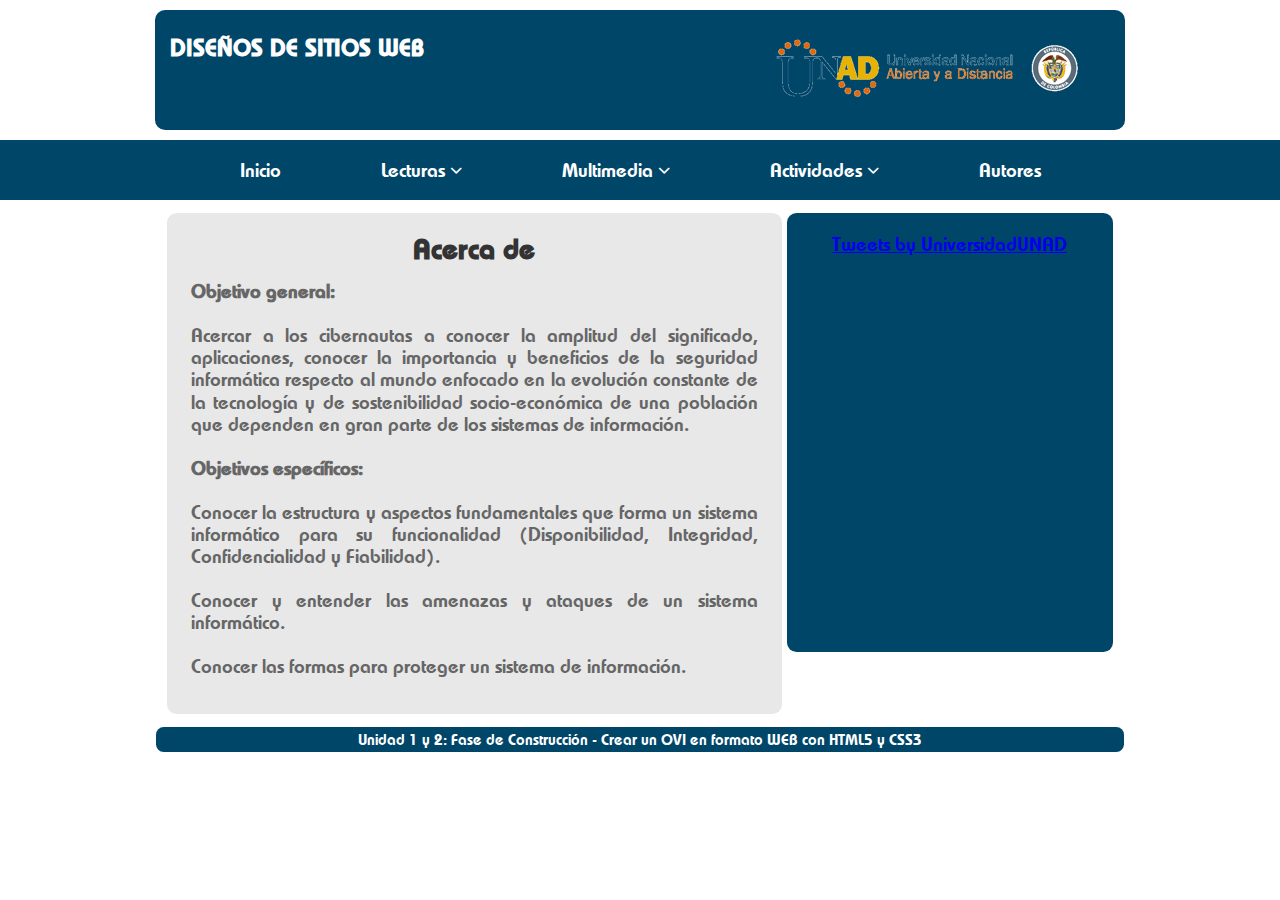
<file: index.html>
<!DOCTYPE html>
<html lang="es">

<head>
	<meta charset="UTF-8">
	<title>Seguridad Informática</title>
	<link rel="stylesheet" type="text/css" href="css/normalize.css">
	<link rel="stylesheet" type="text/css" href="css/estilos.css">
	<link rel="stylesheet" href="https://cdnjs.cloudflare.com/ajax/libs/font-awesome/4.7.0/css/font-awesome.min.css">
</head>
<body>
	<header>
		<ul>
			<li class="headertext"><a href="#"><h3>DISEÑOS DE SITIOS WEB</h3></a></li>
			&nbsp;&nbsp;&nbsp;&nbsp;&nbsp;&nbsp;&nbsp;&nbsp;&nbsp;&nbsp;&nbsp;&nbsp;&nbsp;&nbsp;&nbsp;&nbsp;&nbsp;&nbsp;&nbsp;&nbsp;&nbsp;&nbsp;&nbsp;&nbsp;&nbsp;&nbsp;&nbsp;&nbsp;&nbsp;&nbsp;
			&nbsp;&nbsp;&nbsp;&nbsp;&nbsp;&nbsp;&nbsp;&nbsp;&nbsp;&nbsp;&nbsp;&nbsp;&nbsp;&nbsp;&nbsp;&nbsp;&nbsp;&nbsp;&nbsp;&nbsp;&nbsp;&nbsp;&nbsp;
			<li class="headerlogo"><a href="#"><img src="images/logoUNAD.png"/></a>
		</ul>		
	</header>
	<nav>
		<ul>
			<li><a href="index.html">Inicio</a></li>
			<li><a href="#">Lecturas <span class="fa fa-angle-down"></span></a>
				<ul>
					<li><a href="seguridadinformatica.html">Seguridad Informática</a></li>
					<li><a href="aspectosfundamentales.html">Aspectos fundamentales</a></li>
					<li><a href="vulnerabilidades.html">Vulnerabilidades</a></li>
					<li><a href="amenazasyataques.html">Amenazas y ataques</a></li>
					<li><a href="comoprotegernos.html">Como protegernos</a></li>
				</ul>
			</li>
			<li><a href="#">Multimedia <span class="fa fa-angle-down"></a>
				<ul>
					<li><a href="video1.html">Video 1</a></li>
					<li><a href="video2.html">Video 2</a></li>
				</ul>
			</li>
			<li><a href="#">Actividades <span class="fa fa-angle-down"></a>
				<ul>
					<li><a href="actividad1.html">Actividad 1</a></li>
					<li><a href="actividad2.html">Actividad 2</a></li>
					<li><a href="actividad3.html">Actividad 3</a></li>
				</ul>
			</li>
			<li><a href="autores.html">Autores</a></li>
		</ul>
	</nav>
	<section id="contenedor">
		<section id="principal">
			<h2>Acerca de</h2>
			<article>
				<strong id="negrita"><p id="p-titulo1">Objetivo general: </strong><br><br>
				<p>Acercar a los cibernautas a conocer la amplitud del significado, aplicaciones, conocer la importancia y beneficios de la seguridad informática respecto al mundo enfocado en la evolución constante de la tecnología y de sostenibilidad socio-económica de una población que dependen en gran parte de los sistemas de información.</p>
				<br>
				<strong><p id="p-titulo1">Objetivos específicos: </p></strong><br>
				<p>Conocer la estructura y aspectos fundamentales que forma un sistema informático para su funcionalidad (Disponibilidad, Integridad, Confidencialidad y Fiabilidad).</p>
				<br>
				<p>Conocer y entender las amenazas y ataques de un sistema informático.</p>
				<br>
				<p>Conocer las formas para proteger un sistema de información.</p>
			</article>
		</section>
		<aside>
			<a class="twitter-timeline" href="https://twitter.com/UniversidadUNAD?ref_src=twsrc%5Etfw" width="300" height="400">Tweets by UniversidadUNAD</a> <script async src="https://platform.twitter.com/widgets.js" charset="utf-8"></script><br>

			<div id="sfcbcbadtf2hupscwbwtsmecyfk2a8blt8u"></div>
			<script type="text/javascript" src="https://counter10.allfreecounter.com/private/counter.js?c=bcbadtf2hupscwbwtsmecyfk2a8blt8u&down=async" async></script>
			<noscript><a href="https://www.contadorvisitasgratis.com" title="contador de visitas gratis"><img src="https://counter10.allfreecounter.com/private/contadorvisitasgratis.php?c=bcbadtf2hupscwbwtsmecyfk2a8blt8u" border="0" title="contador de visitas gratis" alt="contador de visitas gratis"></a></noscript>
		</aside>
	</section>
	<footer>
		Unidad 1 y 2: Fase de Construcción - Crear un OVI en formato WEB con HTML5 y CSS3
	</footer>	
	<script>src="js/jquery_3.3.1.js"</script>
	<script>src="js/modernizr-custom.js"</script>
	<script>src="js/prefixfree.js"</script>
</body>
</html>
</file>
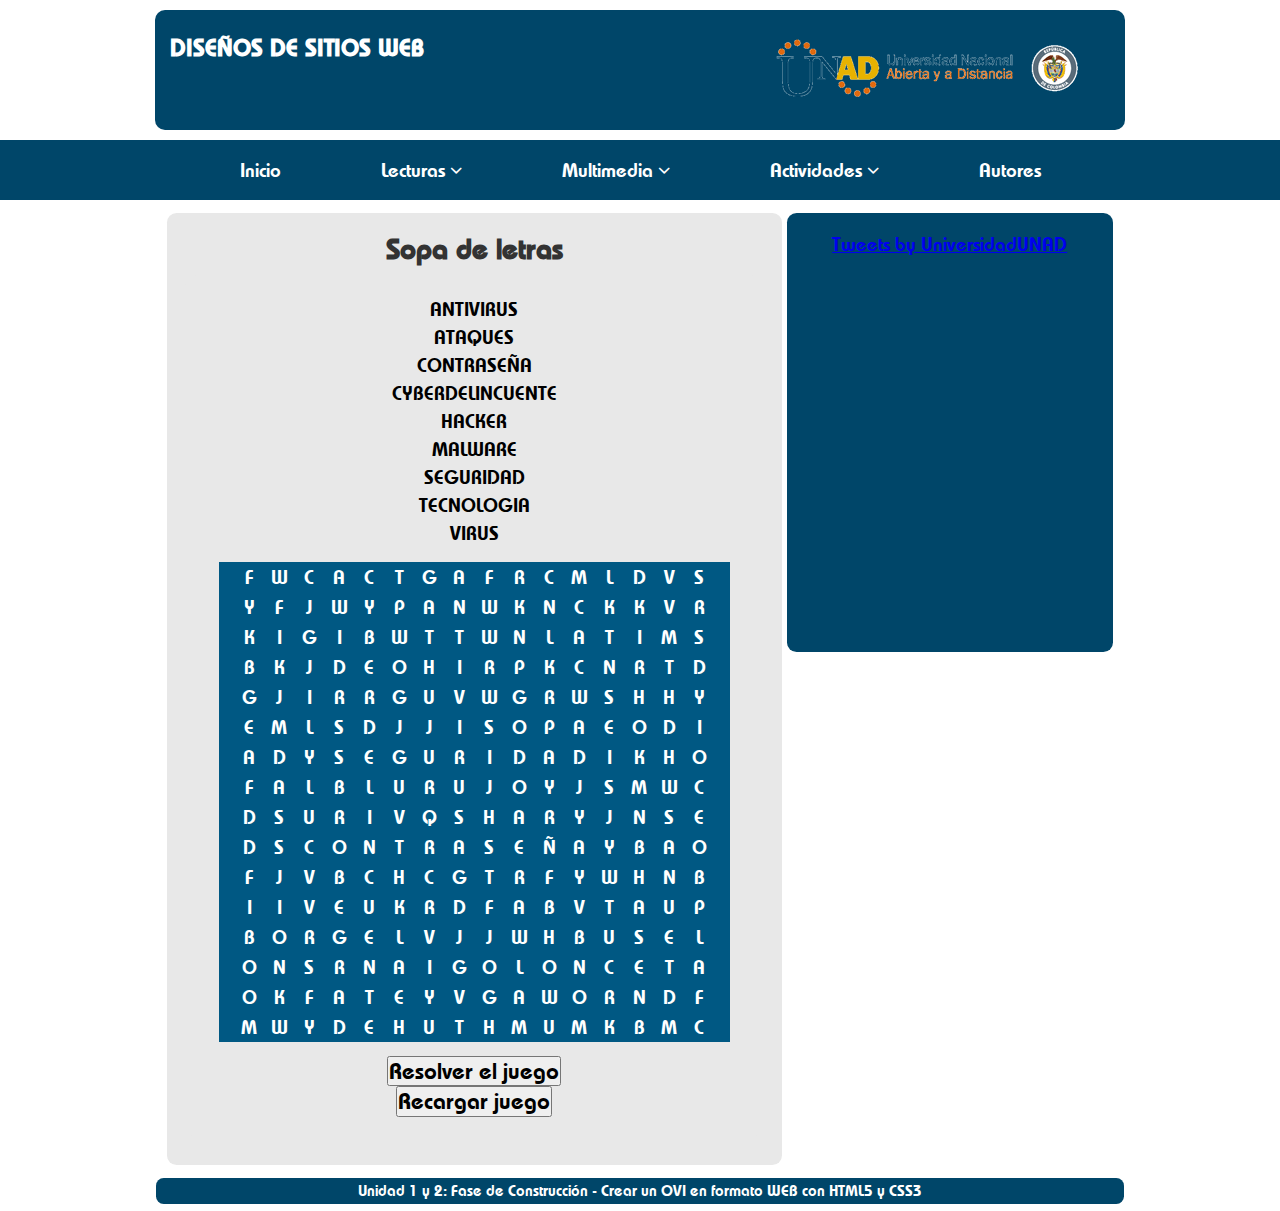
<file: actividad1.html>
<!DOCTYPE html>
<html lang="es">

<head>
	<meta charset="UTF-8">
	<title>Seguridad Informática</title>
	<link rel="stylesheet" type="text/css" href="css/normalize.css">
	<link rel="stylesheet" type="text/css" href="css/estilos.css">
	<link rel="stylesheet" href="https://cdnjs.cloudflare.com/ajax/libs/font-awesome/4.7.0/css/font-awesome.min.css">
	<script language="javascript" type="text/javascript" src="https://ajax.googleapis.com/ajax/libs/jquery/1.7.1/jquery.min.js"></script> 
    <script type="text/javascript" src="js/wordfind.js"></script> 
    <script type="text/javascript" src="js/wordfindgame.js"></script>
</head>
<body>
	<header>
		<ul>
			<li class="headertext"><a href="#"><h3>DISEÑOS DE SITIOS WEB</h3></a></li>
			&nbsp;&nbsp;&nbsp;&nbsp;&nbsp;&nbsp;&nbsp;&nbsp;&nbsp;&nbsp;&nbsp;&nbsp;&nbsp;&nbsp;&nbsp;&nbsp;&nbsp;&nbsp;&nbsp;&nbsp;&nbsp;&nbsp;&nbsp;&nbsp;&nbsp;&nbsp;&nbsp;&nbsp;&nbsp;&nbsp;
			&nbsp;&nbsp;&nbsp;&nbsp;&nbsp;&nbsp;&nbsp;&nbsp;&nbsp;&nbsp;&nbsp;&nbsp;&nbsp;&nbsp;&nbsp;&nbsp;&nbsp;&nbsp;&nbsp;&nbsp;&nbsp;&nbsp;&nbsp;
			<li class="headerlogo"><a href="#"><img src="images/logoUNAD.png"/></a>
		</ul>		
	</header>
	<nav>
		<ul>
			<li><a href="index.html">Inicio</a></li>
			<li><a href="#">Lecturas <span class="fa fa-angle-down"></span></a>
				<ul>
					<li><a href="seguridadinformatica.html">Seguridad Informática</a></li>
					<li><a href="aspectosfundamentales.html">Aspectos fundamentales</a></li>
					<li><a href="vulnerabilidades.html">Vulnerabilidades</a></li>
					<li><a href="amenazasyataques.html">Amenazas y ataques</a></li>
					<li><a href="comoprotegernos.html">Como protegernos</a></li>
				</ul>
			</li>
			<li><a href="#">Multimedia <span class="fa fa-angle-down"></a>
				<ul>
					<li><a href="video1.html">Video 1</a></li>
					<li><a href="video2.html">Video 2</a></li>
				</ul>
			</li>
			<li><a href="#">Actividades <span class="fa fa-angle-down"></a>
				<ul>
					<li><a href="actividad1.html">Actividad 1</a></li>
					<li><a href="actividad2.html">Actividad 2</a></li>
					<li><a href="actividad3.html">Actividad 3</a></li>
				</ul>
			</li>
			<li><a href="autores.html">Autores</a></li>
		</ul>
	</nav>
	<section id="contenedor">
		<section id="principal">
			<h2>Sopa de letras</h2>
			<article>
				<div id="contenedor">

    				<div id='Palabras'></div>
    				
    				<div id='juego'></div>

    				<div><button id='solve'>Resolver el juego</button></div>
					<p></p>
    				<div><button id="renew">Recargar juego</button> 
    				</div>

    			</div>

    			  <script>
    var words = ['CYBERDELINCUENTE','VIRUS','HACKER','ATAQUES','SEGURIDAD','CONTRASEÑA','MALWARE','TECNOLOGIA','ANTIVIRUS'];
    var gamePuzzle = wordfindgame.create(words, '#juego', '#Palabras'); 
        
    var puzzle = wordfind.newPuzzle(words,{height: 10, width:10, fillBlanks: false});
    wordfind.print(puzzle);   
        
    $('#solve').click( function() {wordfindgame.solve(gamePuzzle, words);});

    $('#renew').click( function() {location.reload();});
        
    </script>
			</article>
		</section>
		<aside>
			<a class="twitter-timeline" href="https://twitter.com/UniversidadUNAD?ref_src=twsrc%5Etfw" width="300" height="823">Tweets by UniversidadUNAD</a> <script async src="https://platform.twitter.com/widgets.js" charset="utf-8"></script><br>

			<div id="sfcbcbadtf2hupscwbwtsmecyfk2a8blt8u"></div>
			<script type="text/javascript" src="https://counter10.allfreecounter.com/private/counter.js?c=bcbadtf2hupscwbwtsmecyfk2a8blt8u&down=async" async></script>
			<noscript><a href="https://www.contadorvisitasgratis.com" title="contador de visitas gratis"><img src="https://counter10.allfreecounter.com/private/contadorvisitasgratis.php?c=bcbadtf2hupscwbwtsmecyfk2a8blt8u" border="0" title="contador de visitas gratis" alt="contador de visitas gratis"></a></noscript>
		</aside>
	</section>
	<footer>
		Unidad 1 y 2: Fase de Construcción - Crear un OVI en formato WEB con HTML5 y CSS3
	</footer>	
	<script>src="js/jquery_3.3.1.js"</script>
	<script>src="js/modernizr-custom.js"</script>
	<script>src="js/prefixfree.js"</script>
</body>
</html>
</file>
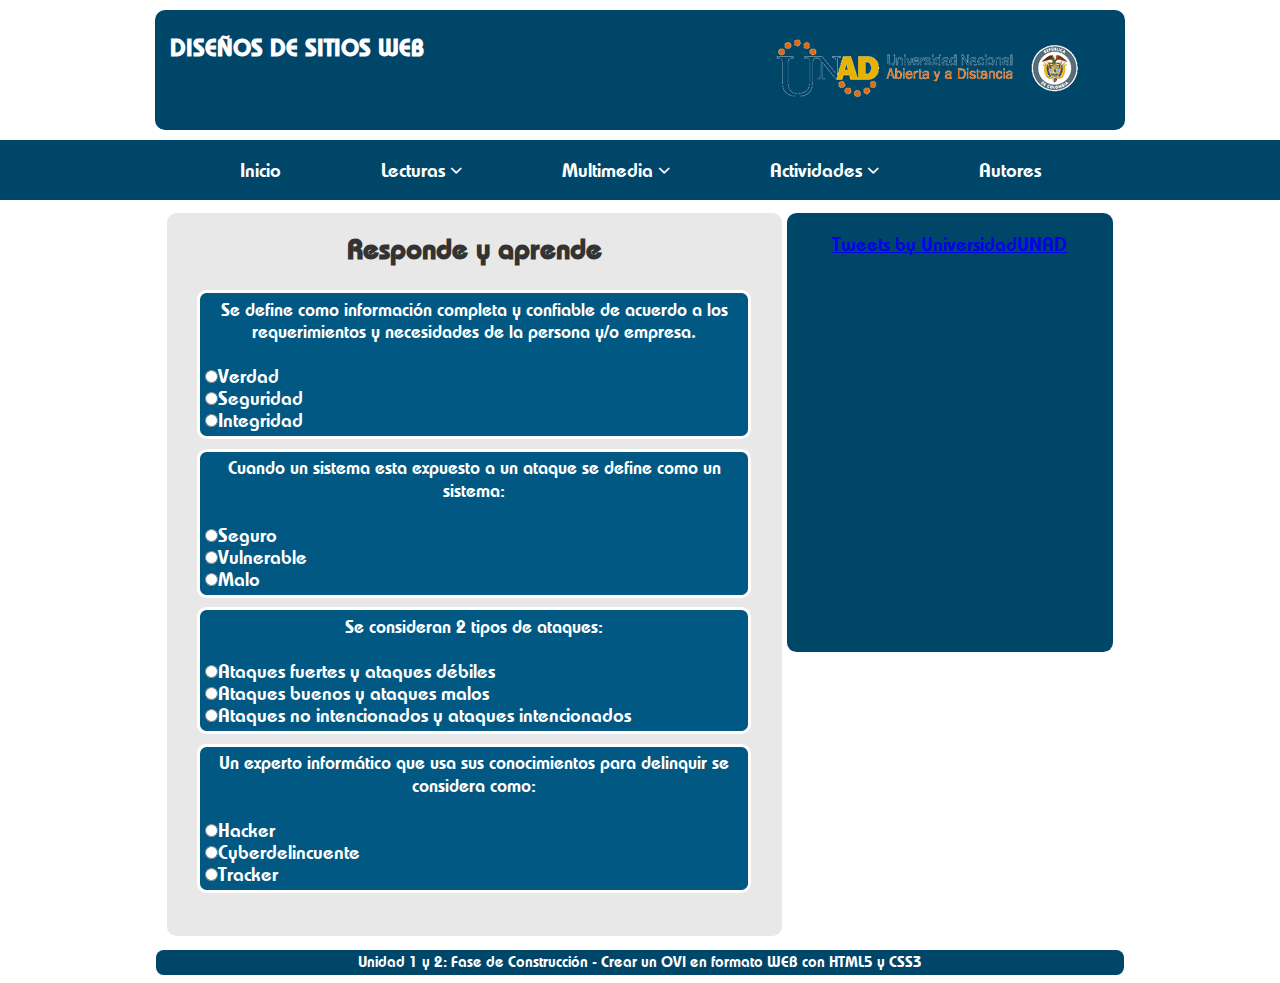
<file: actividad2.html>
<!DOCTYPE html>
<html lang="es">

<head>
	<meta charset="UTF-8">
	<title>Seguridad Informática</title>
	<link rel="stylesheet" type="text/css" href="css/normalize.css">
	<link rel="stylesheet" type="text/css" href="css/estilos.css">
	<link rel="stylesheet" href="https://cdnjs.cloudflare.com/ajax/libs/font-awesome/4.7.0/css/font-awesome.min.css">
</head>
<body>
	<header>
		<ul>
			<li class="headertext"><a href="#"><h3>DISEÑOS DE SITIOS WEB</h3></a></li>
			&nbsp;&nbsp;&nbsp;&nbsp;&nbsp;&nbsp;&nbsp;&nbsp;&nbsp;&nbsp;&nbsp;&nbsp;&nbsp;&nbsp;&nbsp;&nbsp;&nbsp;&nbsp;&nbsp;&nbsp;&nbsp;&nbsp;&nbsp;&nbsp;&nbsp;&nbsp;&nbsp;&nbsp;&nbsp;&nbsp;
			&nbsp;&nbsp;&nbsp;&nbsp;&nbsp;&nbsp;&nbsp;&nbsp;&nbsp;&nbsp;&nbsp;&nbsp;&nbsp;&nbsp;&nbsp;&nbsp;&nbsp;&nbsp;&nbsp;&nbsp;&nbsp;&nbsp;&nbsp;
			<li class="headerlogo"><a href="#"><img src="images/logoUNAD.png"/></a>
		</ul>		
	</header>
	<nav>
		<ul>
			<li><a href="index.html">Inicio</a></li>
			<li><a href="#">Lecturas <span class="fa fa-angle-down"></span></a>
				<ul>
					<li><a href="seguridadinformatica.html">Seguridad Informática</a></li>
					<li><a href="aspectosfundamentales.html">Aspectos fundamentales</a></li>
					<li><a href="vulnerabilidades.html">Vulnerabilidades</a></li>
					<li><a href="amenazasyataques.html">Amenazas y ataques</a></li>
					<li><a href="comoprotegernos.html">Como protegernos</a></li>
				</ul>
			</li>
			<li><a href="#">Multimedia <span class="fa fa-angle-down"></a>
				<ul>
					<li><a href="video1.html">Video 1</a></li>
					<li><a href="video2.html">Video 2</a></li>
				</ul>
			</li>
			<li><a href="#">Actividades <span class="fa fa-angle-down"></a>
				<ul>
					<li><a href="actividad1.html">Actividad 1</a></li>
					<li><a href="actividad2.html">Actividad 2</a></li>
					<li><a href="actividad3.html">Actividad 3</a></li>
				</ul>
			</li>
			<li><a href="autores.html">Autores</a></li>
		</ul>
	</nav>
	<section id="contenedor">
		<section id="principal">
			<h2>Responde y aprende</h2>
			<article>
				<div id="pregunta1">

				<center><font size=4>Se define como información completa y confiable de acuerdo a los requerimientos y necesidades de la persona y/o empresa.</font></center>
				<br>
				<p>
				<input name="p1" onclick="alert('Respuesta incorrecta');b.checked;" type="radio">Verdad
				</p>
				<p>
				<input name="p1" onclick="alert('Respuesta incorrecta');b.checked;" type="radio">Seguridad
				</p>
				<p>
				<input name="p1" onclick="alert('¡Correcto!');b.checked;" type="radio">Integridad
				</p>
				</div>

				<div id="pregunta2">
				<center><font size=4>Cuando un sistema esta expuesto a un ataque se define como un sistema:</font></center>
				<br>
				<p>
				<input name="p2" onclick="alert('Respuesta incorrecta');b.checked;" type="radio">Seguro
				</p>
				<p>
				<input name="p2" onclick="alert('¡Correcto!');b.checked;" type="radio">Vulnerable
				</p>
				<p>
				<input name="p2" onclick="alert('Respuesta incorrecta');b.checked;" type="radio">Malo
				</p>
				</div>

				<div id="pregunta3">
				<center><font size=4>Se consideran 2 tipos de ataques:</font></center>
				<br>
				<p>
				<input name="p3" onclick="alert('Respuesta incorrecta');b.checked;" type="radio">Ataques fuertes y ataques débiles 
				</p>
				<p>
				<input name="p3" onclick="alert('Respuesta incorrecta');b.checked;" type="radio">Ataques buenos y ataques malos
				</p>
				<p>
				<input name="p3" onclick="alert('¡Correcto!');b.checked;" type="radio">Ataques no intencionados y ataques intencionados
				</p>
				</div>

				<div id="pregunta4">
				<center><font size=4>Un experto informático que usa sus conocimientos para delinquir se considera como:</font></center>
				<br>
				<p>
				<input name="p4" onclick="alert('Respuesta incorrecta');b.checked;" type="radio">Hacker
				</p>
				<p>
				<input name="p4" onclick="alert('¡Correcto!');b.checked;" type="radio">Cyberdelincuente
				</p>
				<p>
				<input name="p4" onclick="alert('Respuesta incorrecta');b.checked;" type="radio">Tracker
				</p>
				</div>

			</article>
		</section>
		<aside>
			<a class="twitter-timeline" href="https://twitter.com/UniversidadUNAD?ref_src=twsrc%5Etfw" width="300" height="564">Tweets by UniversidadUNAD</a> <script async src="https://platform.twitter.com/widgets.js" charset="utf-8"></script><br>

			<div id="sfcbcbadtf2hupscwbwtsmecyfk2a8blt8u"></div>
			<script type="text/javascript" src="https://counter10.allfreecounter.com/private/counter.js?c=bcbadtf2hupscwbwtsmecyfk2a8blt8u&down=async" async></script>
			<noscript><a href="https://www.contadorvisitasgratis.com" title="contador de visitas gratis"><img src="https://counter10.allfreecounter.com/private/contadorvisitasgratis.php?c=bcbadtf2hupscwbwtsmecyfk2a8blt8u" border="0" title="contador de visitas gratis" alt="contador de visitas gratis"></a></noscript>
		</aside>
	</section>
	<footer>
		Unidad 1 y 2: Fase de Construcción - Crear un OVI en formato WEB con HTML5 y CSS3
	</footer>	
	<script>src="js/jquery_3.3.1.js"</script>
	<script>src="js/modernizr-custom.js"</script>
	<script>src="js/prefixfree.js"</script>
</body>
</html>
</file>
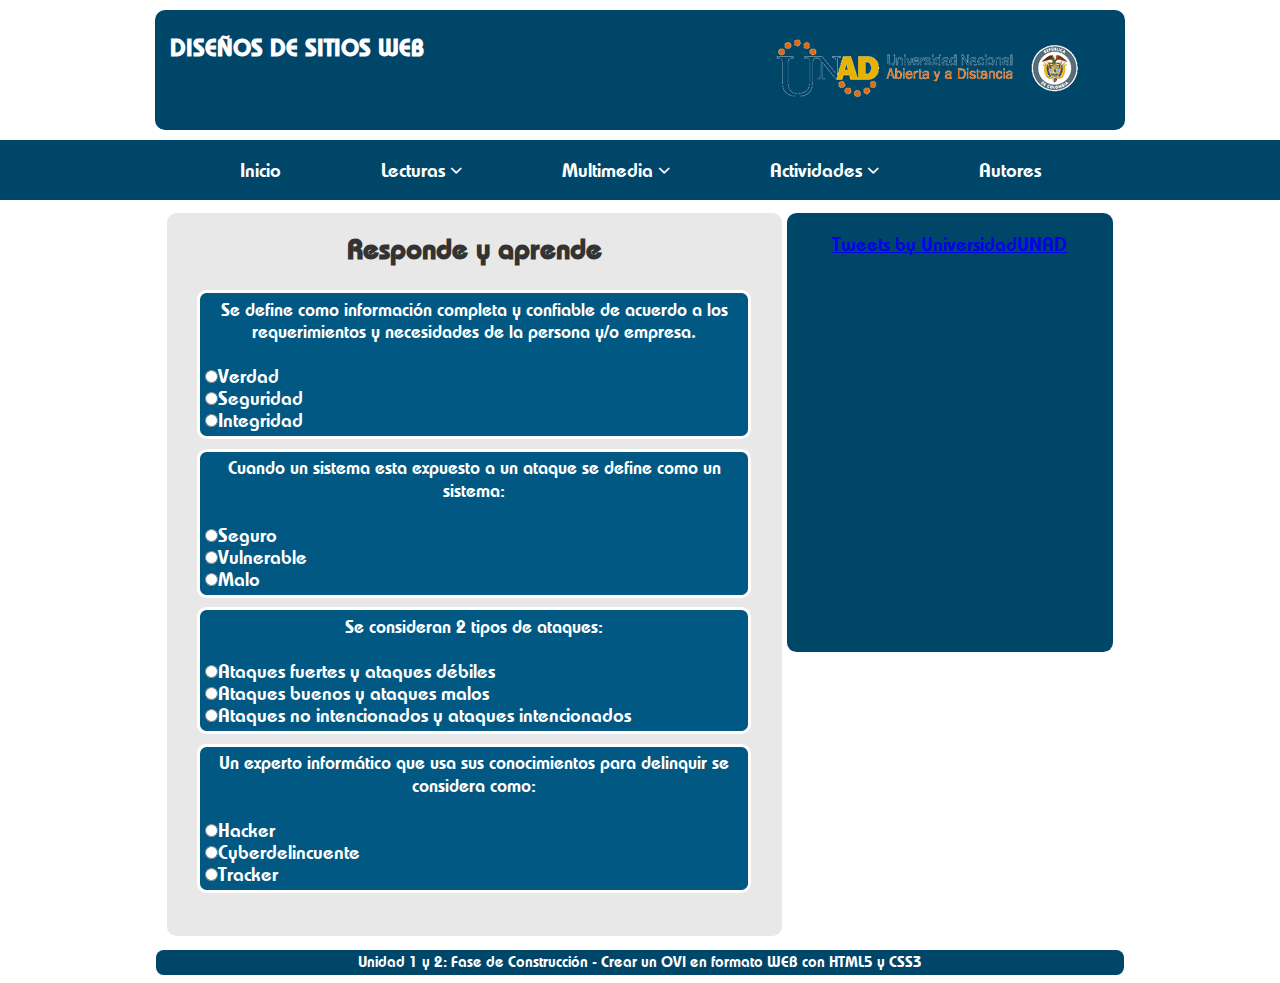
<file: actividad3.html>
<!DOCTYPE html>
<html lang="es">

<head>
	<meta charset="UTF-8">
	<title>Seguridad Informática</title>
	<link rel="stylesheet" type="text/css" href="css/normalize.css">
	<link rel="stylesheet" type="text/css" href="css/estilos.css">
	<link rel="stylesheet" href="https://cdnjs.cloudflare.com/ajax/libs/font-awesome/4.7.0/css/font-awesome.min.css">
	<script language="javascript" type="text/javascript" src="https://ajax.googleapis.com/ajax/libs/jquery/1.7.1/jquery.min.js"></script> 
    <script type="text/javascript" src="js/wordfind.js"></script> 
    <script type="text/javascript" src="js/wordfindgame.js"></script>
</head>
<body>
	<header>
		<ul>
			<li class="headertext"><a href="#"><h3>DISEÑOS DE SITIOS WEB</h3></a></li>
			&nbsp;&nbsp;&nbsp;&nbsp;&nbsp;&nbsp;&nbsp;&nbsp;&nbsp;&nbsp;&nbsp;&nbsp;&nbsp;&nbsp;&nbsp;&nbsp;&nbsp;&nbsp;&nbsp;&nbsp;&nbsp;&nbsp;&nbsp;&nbsp;&nbsp;&nbsp;&nbsp;&nbsp;&nbsp;&nbsp;
			&nbsp;&nbsp;&nbsp;&nbsp;&nbsp;&nbsp;&nbsp;&nbsp;&nbsp;&nbsp;&nbsp;&nbsp;&nbsp;&nbsp;&nbsp;&nbsp;&nbsp;&nbsp;&nbsp;&nbsp;&nbsp;&nbsp;&nbsp;
			<li class="headerlogo"><a href="#"><img src="images/logoUNAD.png"/></a>
		</ul>		
	</header>
	<nav>
		<ul>
			<li><a href="index.html">Inicio</a></li>
			<li><a href="#">Lecturas <span class="fa fa-angle-down"></span></a>
				<ul>
					<li><a href="seguridadinformatica.html">Seguridad Informática</a></li>
					<li><a href="aspectosfundamentales.html">Aspectos fundamentales</a></li>
					<li><a href="vulnerabilidades.html">Vulnerabilidades</a></li>
					<li><a href="amenazasyataques.html">Amenazas y ataques</a></li>
					<li><a href="comoprotegernos.html">Como protegernos</a></li>
				</ul>
			</li>
			<li><a href="#">Multimedia <span class="fa fa-angle-down"></a>
				<ul>
					<li><a href="video1.html">Video 1</a></li>
					<li><a href="video2.html">Video 2</a></li>
				</ul>
			</li>
			<li><a href="#">Actividades <span class="fa fa-angle-down"></a>
				<ul>
					<li><a href="actividad1.html">Actividad 1</a></li>
					<li><a href="actividad2.html">Actividad 2</a></li>
					<li><a href="actividad3.html">Actividad 3</a></li>
				</ul>
			</li>
			<li><a href="autores.html">Autores</a></li>
		</ul>
	</nav>
	<section id="contenedor">
		<section id="principal">
			<h2>Responde y aprende</h2>
			<article>
				<div id="pregunta1">

				<center><font size=4>Se define como información completa y confiable de acuerdo a los requerimientos y necesidades de la persona y/o empresa.</font></center>
				<br>
				<p>
				<input name="p1" onclick="alert('Respuesta incorrecta');b.checked;" type="radio">Verdad
				</p>
				<p>
				<input name="p1" onclick="alert('Respuesta incorrecta');b.checked;" type="radio">Seguridad
				</p>
				<p>
				<input name="p1" onclick="alert('¡Correcto!');b.checked;" type="radio">Integridad
				</p>
				</div>

				<div id="pregunta2">
				<center><font size=4>Cuando un sistema esta expuesto a un ataque se define como un sistema:</font></center>
				<br>
				<p>
				<input name="p2" onclick="alert('Respuesta incorrecta');b.checked;" type="radio">Seguro
				</p>
				<p>
				<input name="p2" onclick="alert('¡Correcto!');b.checked;" type="radio">Vulnerable
				</p>
				<p>
				<input name="p2" onclick="alert('Respuesta incorrecta');b.checked;" type="radio">Malo
				</p>
				</div>

				<div id="pregunta3">
				<center><font size=4>Se consideran 2 tipos de ataques:</font></center>
				<br>
				<p>
				<input name="p3" onclick="alert('Respuesta incorrecta');b.checked;" type="radio">Ataques fuertes y ataques débiles 
				</p>
				<p>
				<input name="p3" onclick="alert('Respuesta incorrecta');b.checked;" type="radio">Ataques buenos y ataques malos
				</p>
				<p>
				<input name="p3" onclick="alert('¡Correcto!');b.checked;" type="radio">Ataques no intencionados y ataques intencionados
				</p>
				</div>

				<div id="pregunta4">
				<center><font size=4>Un experto informático que usa sus conocimientos para delinquir se considera como:</font></center>
				<br>
				<p>
				<input name="p4" onclick="alert('Respuesta incorrecta');b.checked;" type="radio">Hacker
				</p>
				<p>
				<input name="p4" onclick="alert('¡Correcto!');b.checked;" type="radio">Cyberdelincuente
				</p>
				<p>
				<input name="p4" onclick="alert('Respuesta incorrecta');b.checked;" type="radio">Tracker
				</p>
				</div>

			</article>
		</section>
		<aside>
			<a class="twitter-timeline" href="https://twitter.com/UniversidadUNAD?ref_src=twsrc%5Etfw" width="300" height="564">Tweets by UniversidadUNAD</a> <script async src="https://platform.twitter.com/widgets.js" charset="utf-8"></script><br>

			<div id="sfcbcbadtf2hupscwbwtsmecyfk2a8blt8u"></div>
			<script type="text/javascript" src="https://counter10.allfreecounter.com/private/counter.js?c=bcbadtf2hupscwbwtsmecyfk2a8blt8u&down=async" async></script>
			<noscript><a href="https://www.contadorvisitasgratis.com" title="contador de visitas gratis"><img src="https://counter10.allfreecounter.com/private/contadorvisitasgratis.php?c=bcbadtf2hupscwbwtsmecyfk2a8blt8u" border="0" title="contador de visitas gratis" alt="contador de visitas gratis"></a></noscript>
		</aside>
	</section>
	<footer>
		Unidad 1 y 2: Fase de Construcción - Crear un OVI en formato WEB con HTML5 y CSS3
	</footer>	
	<script>src="js/jquery_3.3.1.js"</script>
	<script>src="js/modernizr-custom.js"</script>
	<script>src="js/prefixfree.js"</script>
</body>
</html>
</file>
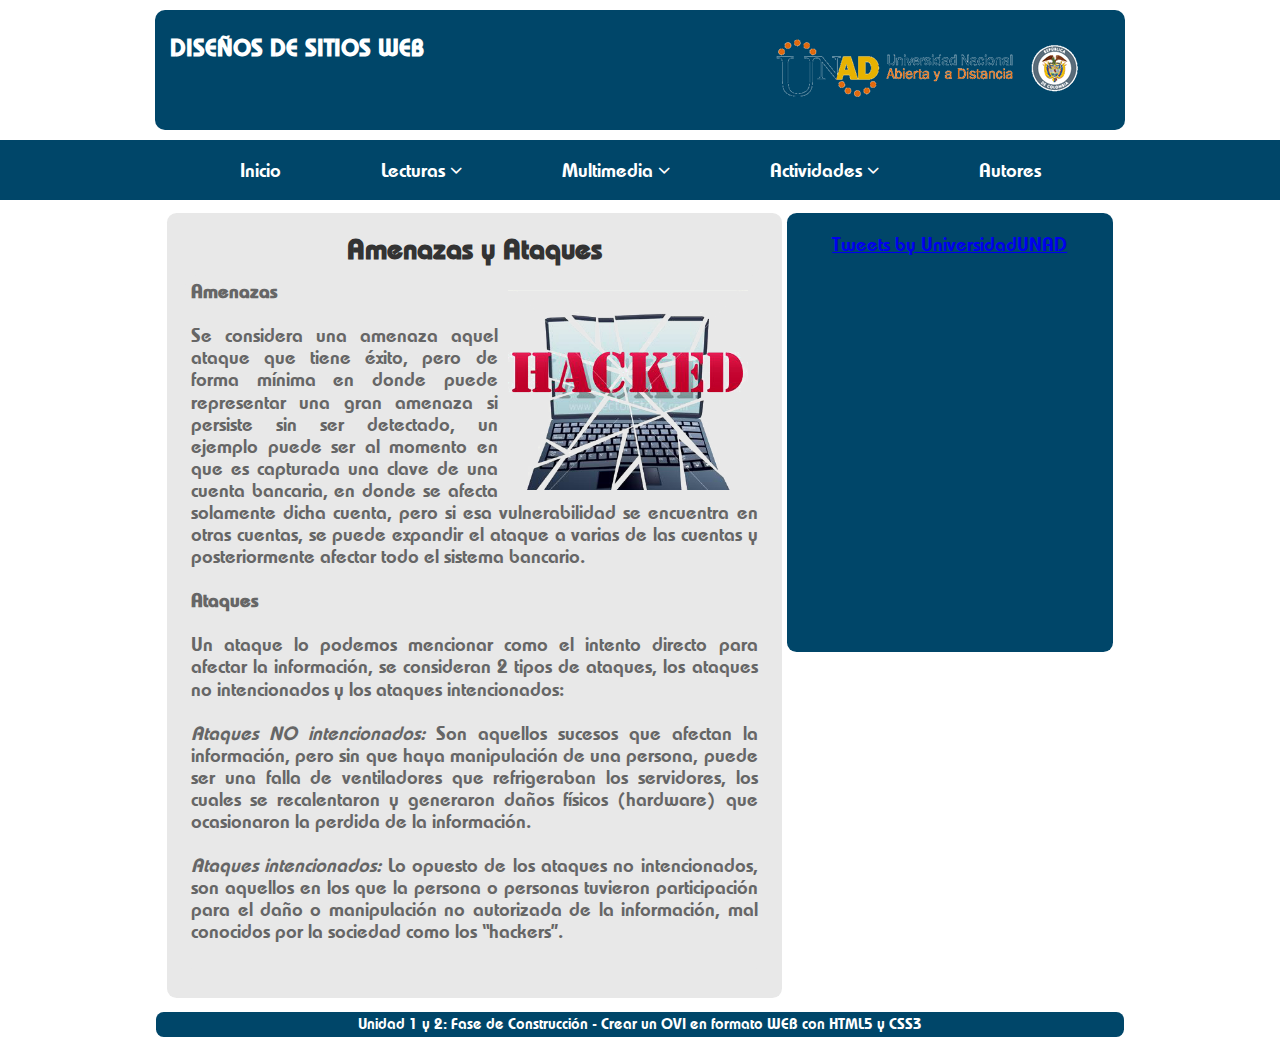
<file: amenazasyataques.html>
<!DOCTYPE html>
<html lang="es">

<head>
	<meta charset="UTF-8">
	<title>Seguridad Informática</title>
	<link rel="stylesheet" type="text/css" href="css/normalize.css">
	<link rel="stylesheet" type="text/css" href="css/estilos.css">
	<link rel="stylesheet" href="https://cdnjs.cloudflare.com/ajax/libs/font-awesome/4.7.0/css/font-awesome.min.css">
</head>
<body>
	<header>
		<ul>
			<li class="headertext"><a href="#"><h3>DISEÑOS DE SITIOS WEB</h3></a></li>
			&nbsp;&nbsp;&nbsp;&nbsp;&nbsp;&nbsp;&nbsp;&nbsp;&nbsp;&nbsp;&nbsp;&nbsp;&nbsp;&nbsp;&nbsp;&nbsp;&nbsp;&nbsp;&nbsp;&nbsp;&nbsp;&nbsp;&nbsp;&nbsp;&nbsp;&nbsp;&nbsp;&nbsp;&nbsp;&nbsp;
			&nbsp;&nbsp;&nbsp;&nbsp;&nbsp;&nbsp;&nbsp;&nbsp;&nbsp;&nbsp;&nbsp;&nbsp;&nbsp;&nbsp;&nbsp;&nbsp;&nbsp;&nbsp;&nbsp;&nbsp;&nbsp;&nbsp;&nbsp;
			<li class="headerlogo"><a href="#"><img src="images/logoUNAD.png"/></a>
		</ul>		
	</header>
	<nav>
		<ul>
			<li><a href="index.html">Inicio</a></li>
			<li><a href="#">Lecturas <span class="fa fa-angle-down"></span></a>
				<ul>
					<li><a href="seguridadinformatica.html">Seguridad Informática</a></li>
					<li><a href="aspectosfundamentales.html">Aspectos fundamentales</a></li>
					<li><a href="vulnerabilidades.html">Vulnerabilidades</a></li>
					<li><a href="amenazasyataques.html">Amenazas y ataques</a></li>
					<li><a href="comoprotegernos.html">Como protegernos</a></li>
				</ul>
			</li>
			<li><a href="#">Multimedia <span class="fa fa-angle-down"></a>
				<ul>
					<li><a href="video1.html">Video 1</a></li>
					<li><a href="video2.html">Video 2</a></li>
				</ul>
			</li>
			<li><a href="#">Actividades <span class="fa fa-angle-down"></a>
				<ul>
					<li><a href="actividad1.html">Actividad 1</a></li>
					<li><a href="actividad2.html">Actividad 2</a></li>
					<li><a href="actividad3.html">Actividad 3</a></li>
				</ul>
			</li>
			<li><a href="autores.html">Autores</a></li>
		</ul>
	</nav>
	<section id="contenedor">
		<section id="principal">
			<h2>Amenazas y Ataques</h2>
			<article>
				<img id="imagenes" src="images/4.png" width="240" height="200" style="margin: 10px 10px 10px 10px;float: right; " />
				<strong id="negrita"><p id="p-titulo1">Amenazas</strong><br><br>

				<p>Se considera una amenaza aquel ataque que tiene éxito, pero de forma mínima en donde puede representar una gran amenaza si persiste sin ser detectado, un ejemplo puede ser al momento en que es capturada una clave de una cuenta bancaria, en donde se afecta solamente dicha cuenta, pero si esa vulnerabilidad se encuentra en otras cuentas, se puede expandir el ataque a varias de las cuentas y posteriormente afectar todo el sistema bancario.</p><br>

				<strong id="negrita"><p id="p-titulo1">Ataques</strong><br><br>

				<p>Un ataque lo podemos mencionar como el intento directo para afectar la información, se consideran 2 tipos de ataques, los ataques no intencionados y los ataques intencionados:</p><br>

				<p><i>Ataques NO intencionados:</i> Son aquellos sucesos que afectan la información, pero sin que haya manipulación de una persona, puede ser una falla de ventiladores que refrigeraban los servidores, los cuales se recalentaron y generaron daños físicos (hardware) que ocasionaron la perdida de la información.</p><br>

				<p><i>Ataques intencionados:</i> Lo opuesto de los ataques no intencionados, son aquellos en los que la persona o personas tuvieron participación para el daño o manipulación no autorizada de la información, mal conocidos por la sociedad como los “hackers”.</p><br>

			</article>
		</section>
		<aside>
			<a class="twitter-timeline" href="https://twitter.com/UniversidadUNAD?ref_src=twsrc%5Etfw" width="300" height="690">Tweets by UniversidadUNAD</a> <script async src="https://platform.twitter.com/widgets.js" charset="utf-8"></script><br>

			<div id="sfcbcbadtf2hupscwbwtsmecyfk2a8blt8u"></div>
			<script type="text/javascript" src="https://counter10.allfreecounter.com/private/counter.js?c=bcbadtf2hupscwbwtsmecyfk2a8blt8u&down=async" async></script>
			<noscript><a href="https://www.contadorvisitasgratis.com" title="contador de visitas gratis"><img src="https://counter10.allfreecounter.com/private/contadorvisitasgratis.php?c=bcbadtf2hupscwbwtsmecyfk2a8blt8u" border="0" title="contador de visitas gratis" alt="contador de visitas gratis"></a></noscript>
		</aside>
	</section>
	<footer>
		Unidad 1 y 2: Fase de Construcción - Crear un OVI en formato WEB con HTML5 y CSS3
	</footer>	
	<script>src="js/jquery_3.3.1.js"</script>
	<script>src="js/modernizr-custom.js"</script>
	<script>src="js/prefixfree.js"</script>
</body>
</html>
</file>
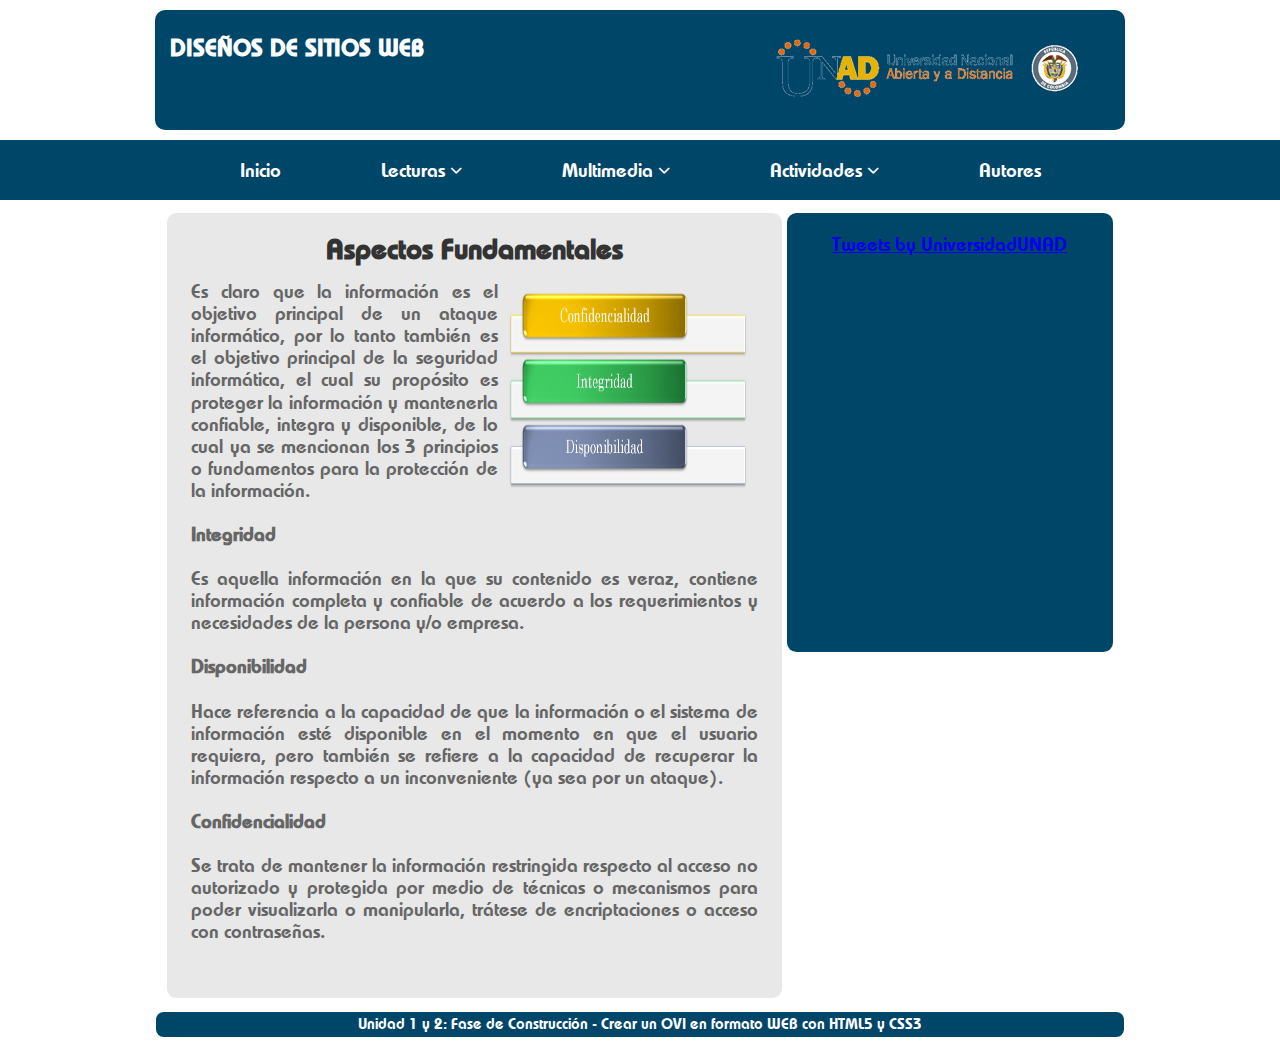
<file: aspectosfundamentales.html>
<!DOCTYPE html>
<html lang="es">

<head>
	<meta charset="UTF-8">
	<title>Seguridad Informática</title>
	<link rel="stylesheet" type="text/css" href="css/normalize.css">
	<link rel="stylesheet" type="text/css" href="css/estilos.css">
	<link rel="stylesheet" href="https://cdnjs.cloudflare.com/ajax/libs/font-awesome/4.7.0/css/font-awesome.min.css">
</head>
<body>
	<header>
		<ul>
			<li class="headertext"><a href="#"><h3>DISEÑOS DE SITIOS WEB</h3></a></li>
			&nbsp;&nbsp;&nbsp;&nbsp;&nbsp;&nbsp;&nbsp;&nbsp;&nbsp;&nbsp;&nbsp;&nbsp;&nbsp;&nbsp;&nbsp;&nbsp;&nbsp;&nbsp;&nbsp;&nbsp;&nbsp;&nbsp;&nbsp;&nbsp;&nbsp;&nbsp;&nbsp;&nbsp;&nbsp;&nbsp;
			&nbsp;&nbsp;&nbsp;&nbsp;&nbsp;&nbsp;&nbsp;&nbsp;&nbsp;&nbsp;&nbsp;&nbsp;&nbsp;&nbsp;&nbsp;&nbsp;&nbsp;&nbsp;&nbsp;&nbsp;&nbsp;&nbsp;&nbsp;
			<li class="headerlogo"><a href="#"><img src="images/logoUNAD.png"/></a>
		</ul>		
	</header>
	<nav>
		<ul>
			<li><a href="index.html">Inicio</a></li>
			<li><a href="#">Lecturas <span class="fa fa-angle-down"></span></a>
				<ul>
					<li><a href="seguridadinformatica.html">Seguridad Informática</a></li>
					<li><a href="aspectosfundamentales.html">Aspectos fundamentales</a></li>
					<li><a href="vulnerabilidades.html">Vulnerabilidades</a></li>
					<li><a href="amenazasyataques.html">Amenazas y ataques</a></li>
					<li><a href="comoprotegernos.html">Como protegernos</a></li>
				</ul>
			</li>
			<li><a href="#">Multimedia <span class="fa fa-angle-down"></a>
				<ul>
					<li><a href="video1.html">Video 1</a></li>
					<li><a href="video2.html">Video 2</a></li>
				</ul>
			</li>
			<li><a href="#">Actividades <span class="fa fa-angle-down"></a>
				<ul>
					<li><a href="actividad1.html">Actividad 1</a></li>
					<li><a href="actividad2.html">Actividad 2</a></li>
					<li><a href="actividad3.html">Actividad 3</a></li>
				</ul>
			</li>
			<li><a href="autores.html">Autores</a></li>
		</ul>
	</nav>
	<section id="contenedor">
		<section id="principal">
			<h2>Aspectos Fundamentales</h2>
			<article>
				<img id="imagenes" src="images/2.png" width="240" height="200" style="margin: 10px 10px 10px 10px;float: right; " />
				<p>Es claro que la información es el objetivo principal de un ataque informático, por lo tanto también es el objetivo principal de la seguridad informática, el cual su propósito es proteger la información  y mantenerla confiable, integra y disponible, de lo cual ya se mencionan los 3 principios o fundamentos para la protección de la información.</p><br>
				<strong id="negrita"><p id="p-titulo1">Integridad</strong><br><br>
				<p>Es aquella información en la que su contenido es veraz, contiene información completa y confiable de acuerdo a los requerimientos y necesidades de la persona y/o empresa.</p><br>
				<strong id="negrita"><p id="p-titulo1">Disponibilidad</strong><br><br>
				<p>Hace referencia a la capacidad de que la información o el sistema de información esté disponible en el momento en que el usuario requiera, pero también se refiere a la capacidad de recuperar la información respecto a un inconveniente (ya sea por un ataque).</p><br>
				<strong id="negrita"><p id="p-titulo1">Confidencialidad</strong><br><br>
				<p>Se trata de mantener la información restringida respecto al acceso no autorizado y protegida por medio de técnicas o mecanismos para poder visualizarla o manipularla, trátese de encriptaciones o acceso con contraseñas.</p><br>

			</article>
		</section>
		<aside>
			<a class="twitter-timeline" href="https://twitter.com/UniversidadUNAD?ref_src=twsrc%5Etfw" width="300" height="690">Tweets by UniversidadUNAD</a> <script async src="https://platform.twitter.com/widgets.js" charset="utf-8"></script><br>

			<div id="sfcbcbadtf2hupscwbwtsmecyfk2a8blt8u"></div>
			<script type="text/javascript" src="https://counter10.allfreecounter.com/private/counter.js?c=bcbadtf2hupscwbwtsmecyfk2a8blt8u&down=async" async></script>
			<noscript><a href="https://www.contadorvisitasgratis.com" title="contador de visitas gratis"><img src="https://counter10.allfreecounter.com/private/contadorvisitasgratis.php?c=bcbadtf2hupscwbwtsmecyfk2a8blt8u" border="0" title="contador de visitas gratis" alt="contador de visitas gratis"></a></noscript>
		</aside>
	</section>
	<footer>
		Unidad 1 y 2: Fase de Construcción - Crear un OVI en formato WEB con HTML5 y CSS3
	</footer>	
	<script>src="js/jquery_3.3.1.js"</script>
	<script>src="js/modernizr-custom.js"</script>
	<script>src="js/prefixfree.js"</script>
</body>
</html>
</file>
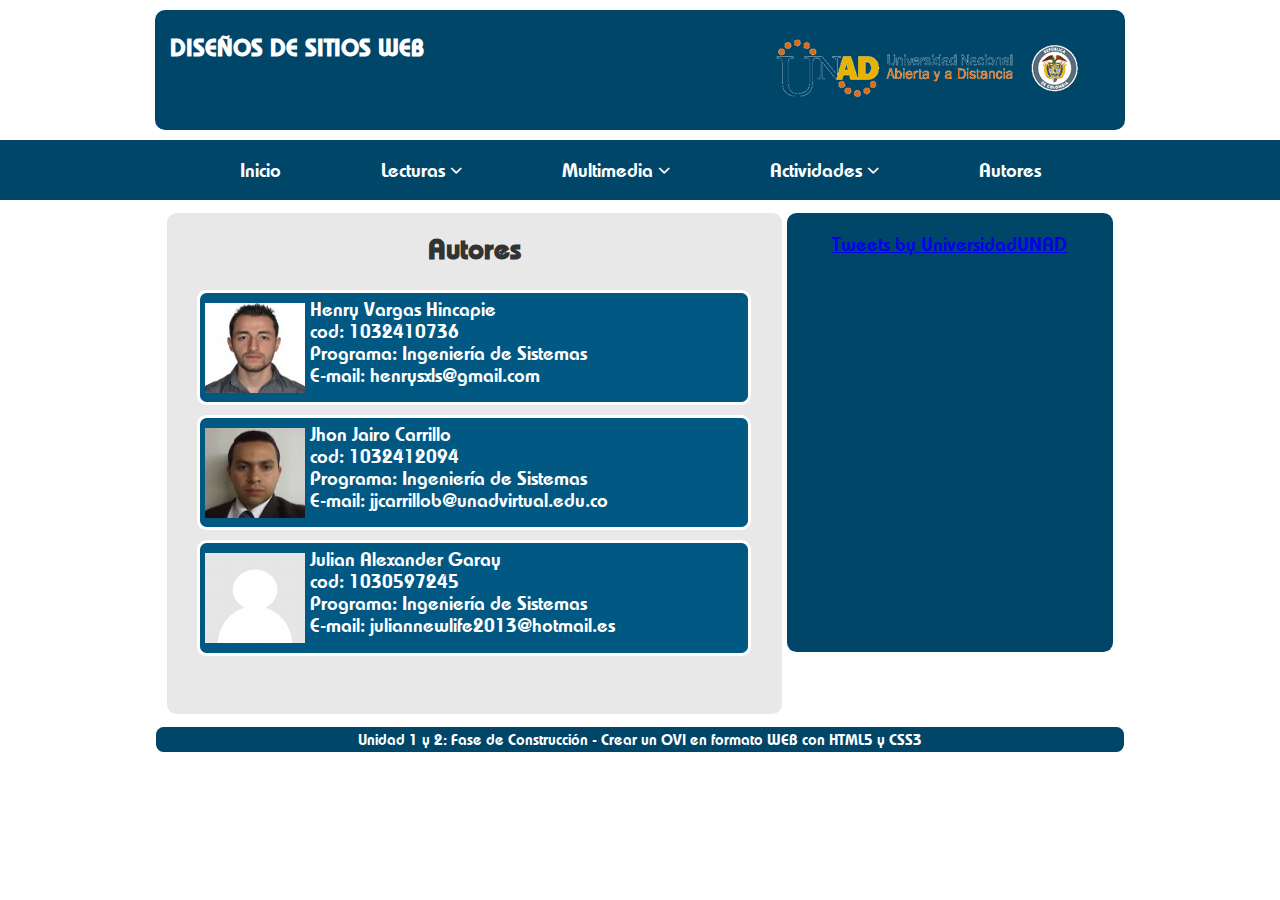
<file: autores.html>
<!DOCTYPE html>
<html lang="es">

<head>
	<meta charset="UTF-8">
	<title>Seguridad Informática</title>
	<link rel="stylesheet" type="text/css" href="css/normalize.css">
	<link rel="stylesheet" type="text/css" href="css/estilos.css">
	<link rel="stylesheet" href="https://cdnjs.cloudflare.com/ajax/libs/font-awesome/4.7.0/css/font-awesome.min.css">
</head>
<body>
	<header>
		<ul>
			<li class="headertext"><a href="#"><h3>DISEÑOS DE SITIOS WEB</h3></a></li>
			&nbsp;&nbsp;&nbsp;&nbsp;&nbsp;&nbsp;&nbsp;&nbsp;&nbsp;&nbsp;&nbsp;&nbsp;&nbsp;&nbsp;&nbsp;&nbsp;&nbsp;&nbsp;&nbsp;&nbsp;&nbsp;&nbsp;&nbsp;&nbsp;&nbsp;&nbsp;&nbsp;&nbsp;&nbsp;&nbsp;
			&nbsp;&nbsp;&nbsp;&nbsp;&nbsp;&nbsp;&nbsp;&nbsp;&nbsp;&nbsp;&nbsp;&nbsp;&nbsp;&nbsp;&nbsp;&nbsp;&nbsp;&nbsp;&nbsp;&nbsp;&nbsp;&nbsp;&nbsp;
			<li class="headerlogo"><a href="#"><img src="images/logoUNAD.png"/></a>
		</ul>		
	</header>
	<nav>
		<ul>
			<li><a href="index.html">Inicio</a></li>
			<li><a href="#">Lecturas <span class="fa fa-angle-down"></span></a>
				<ul>
					<li><a href="seguridadinformatica.html">Seguridad Informática</a></li>
					<li><a href="aspectosfundamentales.html">Aspectos fundamentales</a></li>
					<li><a href="vulnerabilidades.html">Vulnerabilidades</a></li>
					<li><a href="amenazasyataques.html">Amenazas y ataques</a></li>
					<li><a href="comoprotegernos.html">Como protegernos</a></li>
				</ul>
			</li>
			<li><a href="#">Multimedia <span class="fa fa-angle-down"></a>
				<ul>
					<li><a href="video1.html">Video 1</a></li>
					<li><a href="video2.html">Video 2</a></li>
				</ul>
			</li>
			<li><a href="#">Actividades <span class="fa fa-angle-down"></a>
				<ul>
					<li><a href="actividad1.html">Actividad 1</a></li>
					<li><a href="actividad2.html">Actividad 2</a></li>
					<li><a href="actividad3.html">Actividad 3</a></li>
				</ul>
			</li>
			<li><a href="autores.html">Autores</a></li>
		</ul>
	</nav>
	<section id="contenedor">
		<section id="principal">
			<h2>Autores</h2>
			<article>
				<div id="Henry">
					<img id="FHenry" src="images/FHenry.jpg" width="100" height="90" style="margin: 5px 5px 10px 0px;float: left; " />
				<p>Henry Vargas	Hincapie</p>
				<p>cod: 1032410736</p>
				<p>Programa: Ingeniería de Sistemas</p>
				<p>E-mail: henrysxls@gmail.com</p>
				</div>

				<div id="Jhon">
					<img id="FJhon" src="images/FJhon.jpg" width="100" height="90" style="margin: 5px 5px 10px 0px;float: left; " />
				<p>Jhon Jairo Carrillo</p>
				<p>cod: 1032412094</p>
				<p>Programa: Ingeniería de Sistemas</p>
				<p>E-mail: jjcarrillob@unadvirtual.edu.co</p>
				</div>

				<div id="Julian">
					<img id="FJulian" src="images/FJulian.png" width="100" height="90" style="margin: 5px 5px 10px 0px;float: left; " />
				<p>Julian Alexander Garay</p>
				<p>cod: 1030597245</p>
				<p>Programa: Ingeniería de Sistemas</p>
				<p>E-mail: juliannewlife2013@hotmail.es</p>
				</div>

			</article>
		</section>
		<aside>
			<a class="twitter-timeline" href="https://twitter.com/UniversidadUNAD?ref_src=twsrc%5Etfw" width="300" height="365">Tweets by UniversidadUNAD</a> <script async src="https://platform.twitter.com/widgets.js" charset="utf-8"></script><br>

			<div id="sfcbcbadtf2hupscwbwtsmecyfk2a8blt8u"></div>
			<script type="text/javascript" src="https://counter10.allfreecounter.com/private/counter.js?c=bcbadtf2hupscwbwtsmecyfk2a8blt8u&down=async" async></script>
			<noscript><a href="https://www.contadorvisitasgratis.com" title="contador de visitas gratis"><img src="https://counter10.allfreecounter.com/private/contadorvisitasgratis.php?c=bcbadtf2hupscwbwtsmecyfk2a8blt8u" border="0" title="contador de visitas gratis" alt="contador de visitas gratis"></a></noscript>
		</aside>
	</section>
	<footer>
		Unidad 1 y 2: Fase de Construcción - Crear un OVI en formato WEB con HTML5 y CSS3
	</footer>	
	<script>src="js/jquery_3.3.1.js"</script>
	<script>src="js/modernizr-custom.js"</script>
	<script>src="js/prefixfree.js"</script>
</body>
</html>
</file>
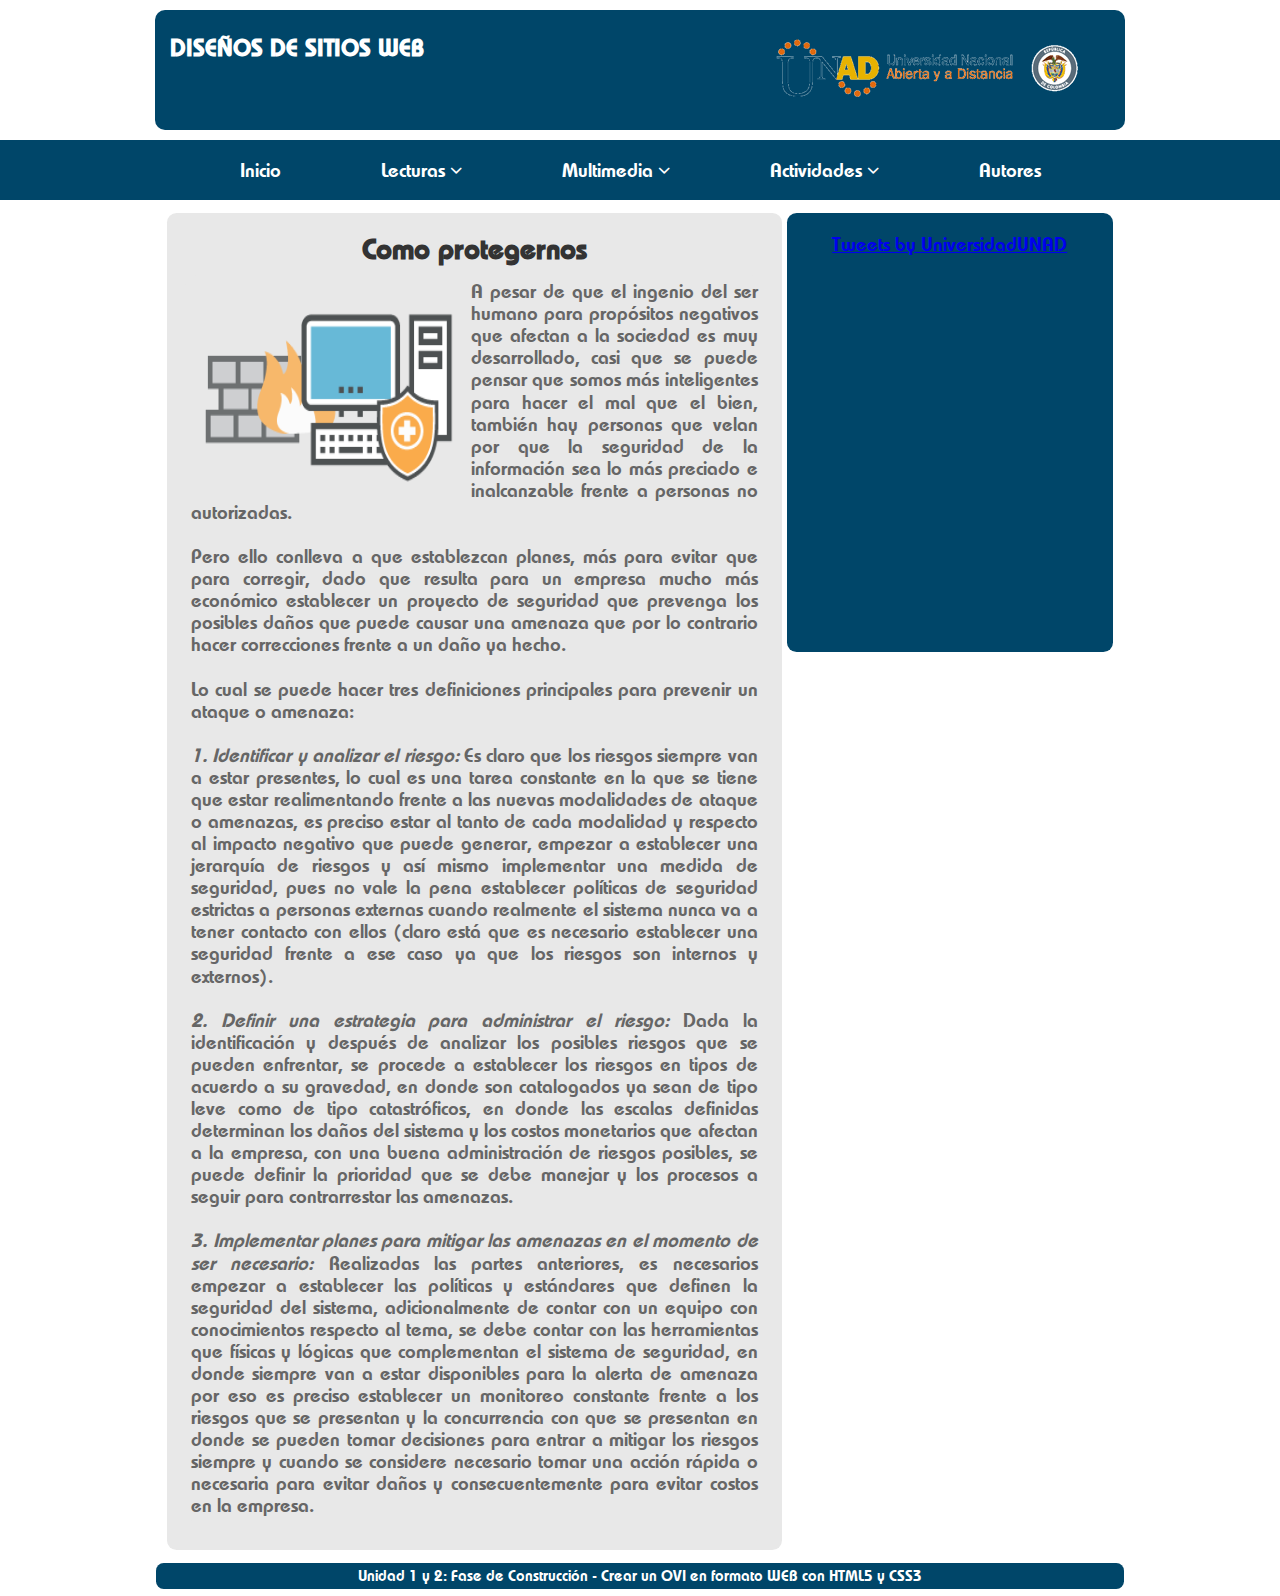
<file: comoprotegernos.html>
<!DOCTYPE html>
<html lang="es">

<head>
	<meta charset="UTF-8">
	<title>Seguridad Informática</title>
	<link rel="stylesheet" type="text/css" href="css/normalize.css">
	<link rel="stylesheet" type="text/css" href="css/estilos.css">
	<link rel="stylesheet" href="https://cdnjs.cloudflare.com/ajax/libs/font-awesome/4.7.0/css/font-awesome.min.css">
</head>
<body>
	<header>
		<ul>
			<li class="headertext"><a href="#"><h3>DISEÑOS DE SITIOS WEB</h3></a></li>
			&nbsp;&nbsp;&nbsp;&nbsp;&nbsp;&nbsp;&nbsp;&nbsp;&nbsp;&nbsp;&nbsp;&nbsp;&nbsp;&nbsp;&nbsp;&nbsp;&nbsp;&nbsp;&nbsp;&nbsp;&nbsp;&nbsp;&nbsp;&nbsp;&nbsp;&nbsp;&nbsp;&nbsp;&nbsp;&nbsp;
			&nbsp;&nbsp;&nbsp;&nbsp;&nbsp;&nbsp;&nbsp;&nbsp;&nbsp;&nbsp;&nbsp;&nbsp;&nbsp;&nbsp;&nbsp;&nbsp;&nbsp;&nbsp;&nbsp;&nbsp;&nbsp;&nbsp;&nbsp;
			<li class="headerlogo"><a href="#"><img src="images/logoUNAD.png"/></a>
		</ul>		
	</header>
	<nav>
		<ul>
			<li><a href="index.html">Inicio</a></li>
			<li><a href="#">Lecturas <span class="fa fa-angle-down"></span></a>
				<ul>
					<li><a href="seguridadinformatica.html">Seguridad Informática</a></li>
					<li><a href="aspectosfundamentales.html">Aspectos fundamentales</a></li>
					<li><a href="vulnerabilidades.html">Vulnerabilidades</a></li>
					<li><a href="amenazasyataques.html">Amenazas y ataques</a></li>
					<li><a href="comoprotegernos.html">Como protegernos</a></li>
				</ul>
			</li>
			<li><a href="#">Multimedia <span class="fa fa-angle-down"></a>
				<ul>
					<li><a href="video1.html">Video 1</a></li>
					<li><a href="video2.html">Video 2</a></li>
				</ul>
			</li>
			<li><a href="#">Actividades <span class="fa fa-angle-down"></a>
				<ul>
					<li><a href="actividad1.html">Actividad 1</a></li>
					<li><a href="actividad2.html">Actividad 2</a></li>
					<li><a href="actividad3.html">Actividad 3</a></li>
				</ul>
			</li>
			<li><a href="autores.html">Autores</a></li>
		</ul>
	</nav>
	<section id="contenedor">
		<section id="principal">
			<h2>Como protegernos</h2>
			<article>
				<img id="imagenes" src="images/5.png" width="280" height="200" style="margin: 10px 0px 10px 0px;float: left; " />
				<p>A pesar de que el ingenio del ser humano para propósitos negativos que afectan a la sociedad es muy desarrollado, casi que se puede pensar que somos más inteligentes para hacer el mal que el bien, también hay personas que velan por que la seguridad de la información sea lo más preciado e inalcanzable frente a personas no autorizadas.</p><br>
				<p>Pero ello conlleva a que establezcan planes, más para evitar que para corregir, dado que resulta para un empresa mucho más económico establecer un proyecto de seguridad que prevenga los posibles daños que puede causar una amenaza que por lo contrario hacer correcciones frente a un daño ya hecho.</p><br>
				<p>Lo cual se puede hacer tres definiciones principales para prevenir un ataque o amenaza:</p><br>
				<p><i>1.	Identificar y analizar el riesgo:</i> Es claro que los riesgos siempre van a estar presentes, lo cual es una tarea constante en la que se tiene que estar realimentando frente a las nuevas modalidades de ataque o amenazas, es preciso estar al tanto de cada modalidad y respecto al impacto negativo que puede generar, empezar a establecer una jerarquía de riesgos y así mismo implementar una medida de seguridad, pues no vale la pena establecer políticas de seguridad estrictas a personas externas cuando realmente el sistema nunca va a tener contacto con ellos (claro está que es necesario establecer una seguridad frente a ese caso ya que los riesgos son internos y externos).</p><br>
				<p><i>2.	Definir una estrategia para administrar el riesgo:</i> Dada la identificación y después de analizar los posibles riesgos que se pueden enfrentar, se procede a establecer los riesgos en tipos de acuerdo a su gravedad, en donde son catalogados ya sean de tipo leve como de tipo catastróficos, en donde las escalas definidas determinan los daños del sistema y los costos monetarios que afectan a la empresa, con una buena administración de riesgos posibles, se puede definir la prioridad que se debe manejar y los procesos a seguir para contrarrestar las amenazas.</p><br>
				<p><i>3.	Implementar planes para mitigar las amenazas en el momento de ser necesario:</i> Realizadas las partes anteriores, es necesarios empezar a establecer las políticas y estándares que definen la seguridad del sistema, adicionalmente de contar con un equipo con conocimientos respecto al tema, se debe contar con las herramientas que físicas y lógicas que complementan el sistema de seguridad, en donde siempre van a estar disponibles para la alerta de amenaza por eso es preciso establecer un monitoreo constante frente a los riesgos que se presentan y la concurrencia con que se presentan en donde se pueden tomar decisiones para entrar a mitigar los riesgos siempre y cuando se considere necesario tomar una acción rápida o necesaria para evitar daños y consecuentemente para evitar costos en la empresa.</p>

			</article>
		</section>
		<aside>
			<a class="twitter-timeline" href="https://twitter.com/UniversidadUNAD?ref_src=twsrc%5Etfw" width="300" height="1240">Tweets by UniversidadUNAD</a> <script async src="https://platform.twitter.com/widgets.js" charset="utf-8"></script><br>

			<div id="sfcbcbadtf2hupscwbwtsmecyfk2a8blt8u"></div>
			<script type="text/javascript" src="https://counter10.allfreecounter.com/private/counter.js?c=bcbadtf2hupscwbwtsmecyfk2a8blt8u&down=async" async></script>
			<noscript><a href="https://www.contadorvisitasgratis.com" title="contador de visitas gratis"><img src="https://counter10.allfreecounter.com/private/contadorvisitasgratis.php?c=bcbadtf2hupscwbwtsmecyfk2a8blt8u" border="0" title="contador de visitas gratis" alt="contador de visitas gratis"></a></noscript>
		</aside>
	</section>
	<footer>
		Unidad 1 y 2: Fase de Construcción - Crear un OVI en formato WEB con HTML5 y CSS3
	</footer>	
	<script>src="js/jquery_3.3.1.js"</script>
	<script>src="js/modernizr-custom.js"</script>
	<script>src="js/prefixfree.js"</script>
</body>
</html>
</file>
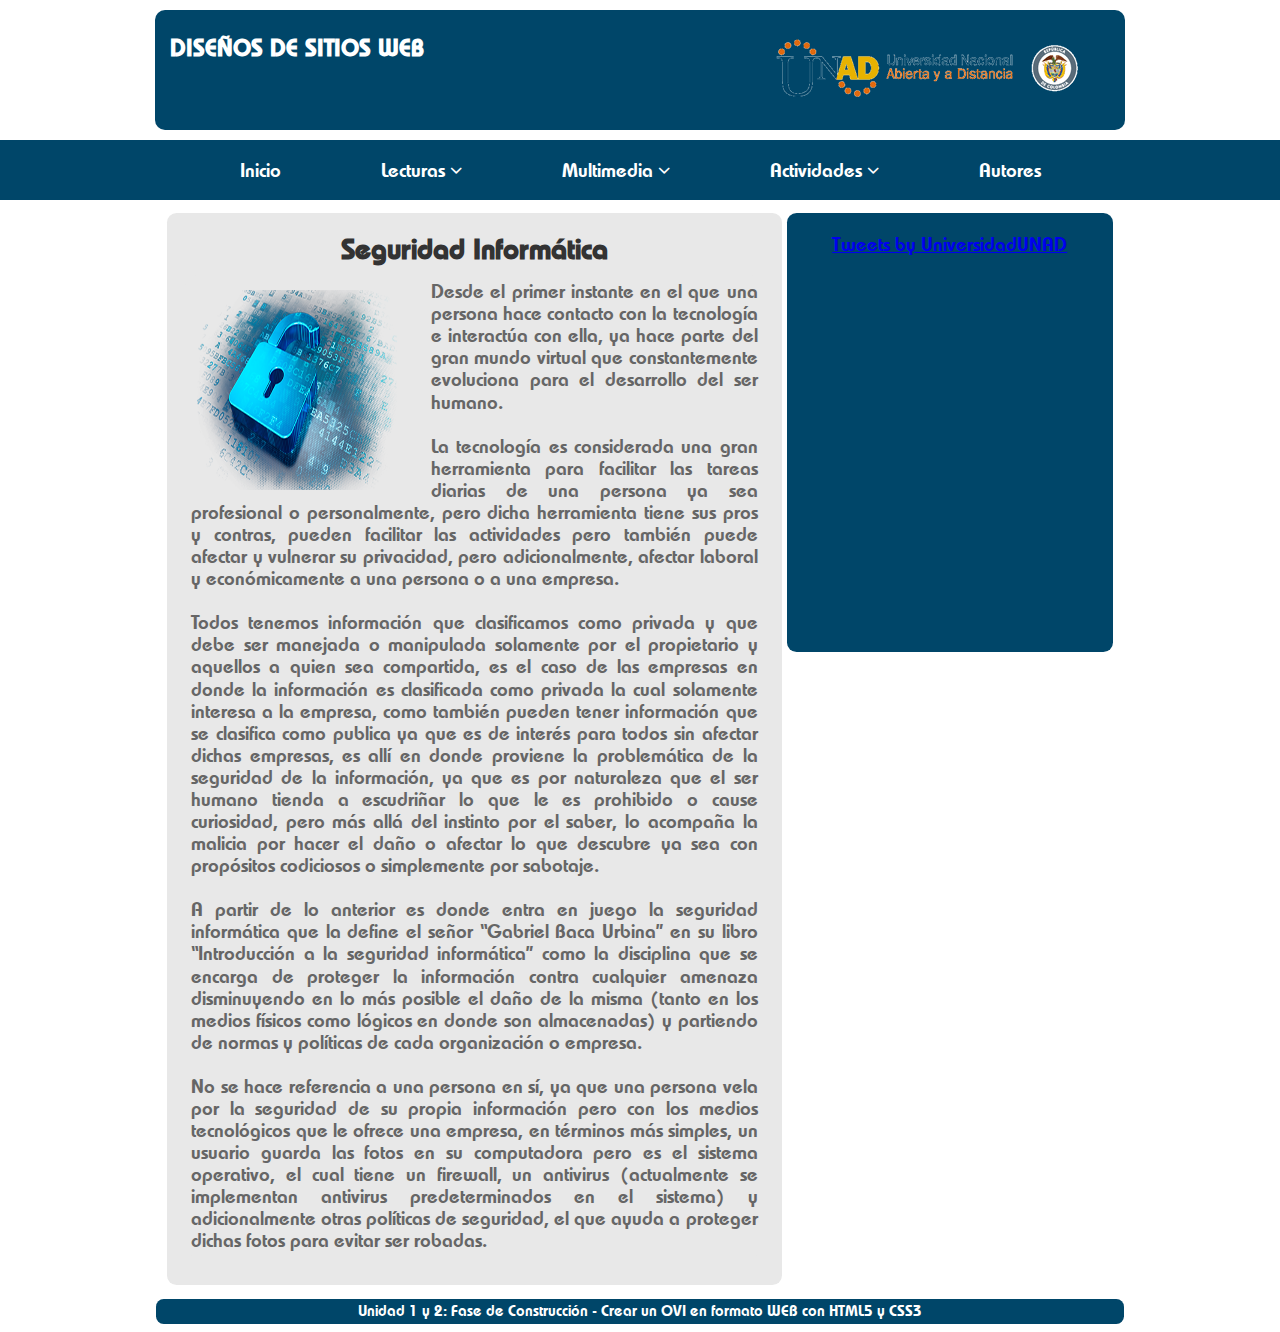
<file: seguridadinformatica.html>
<!DOCTYPE html>
<html lang="es">

<head>
	<meta charset="UTF-8">
	<title>Seguridad Informática</title>
	<link rel="stylesheet" type="text/css" href="css/normalize.css">
	<link rel="stylesheet" type="text/css" href="css/estilos.css">
	<link rel="stylesheet" href="https://cdnjs.cloudflare.com/ajax/libs/font-awesome/4.7.0/css/font-awesome.min.css">
</head>
<body>
	<header>
		<ul>
			<li class="headertext"><a href="#"><h3>DISEÑOS DE SITIOS WEB</h3></a></li>
			&nbsp;&nbsp;&nbsp;&nbsp;&nbsp;&nbsp;&nbsp;&nbsp;&nbsp;&nbsp;&nbsp;&nbsp;&nbsp;&nbsp;&nbsp;&nbsp;&nbsp;&nbsp;&nbsp;&nbsp;&nbsp;&nbsp;&nbsp;&nbsp;&nbsp;&nbsp;&nbsp;&nbsp;&nbsp;&nbsp;
			&nbsp;&nbsp;&nbsp;&nbsp;&nbsp;&nbsp;&nbsp;&nbsp;&nbsp;&nbsp;&nbsp;&nbsp;&nbsp;&nbsp;&nbsp;&nbsp;&nbsp;&nbsp;&nbsp;&nbsp;&nbsp;&nbsp;&nbsp;
			<li class="headerlogo"><a href="#"><img src="images/logoUNAD.png"/></a>
		</ul>		
	</header>
	<nav>
		<ul>
			<li><a href="index.html">Inicio</a></li>
			<li><a href="#">Lecturas <span class="fa fa-angle-down"></span></a>
				<ul>
					<li><a href="seguridadinformatica.html">Seguridad Informática</a></li>
					<li><a href="aspectosfundamentales.html">Aspectos fundamentales</a></li>
					<li><a href="vulnerabilidades.html">Vulnerabilidades</a></li>
					<li><a href="amenazasyataques.html">Amenazas y ataques</a></li>
					<li><a href="comoprotegernos.html">Como protegernos</a></li>
				</ul>
			</li>
			<li><a href="#">Multimedia <span class="fa fa-angle-down"></a>
				<ul>
					<li><a href="video1.html">Video 1</a></li>
					<li><a href="video2.html">Video 2</a></li>
				</ul>
			</li>
			<li><a href="#">Actividades <span class="fa fa-angle-down"></a>
				<ul>
					<li><a href="actividad1.html">Actividad 1</a></li>
					<li><a href="actividad2.html">Actividad 2</a></li>
					<li><a href="actividad3.html">Actividad 3</a></li>
				</ul>
			</li>
			<li><a href="autores.html">Autores</a></li>
		</ul>
	</nav>
	<section id="contenedor">
		<section id="principal">
			<h2>Seguridad Informática</h2>
			<article>
				<img id="imagenes" src="images/1.png" width="240" height="200" style="margin: 10px 0px 10px 0px;float: left; " />
				
				<p>Desde el primer instante en el que una persona hace contacto con la tecnología e interactúa con ella, ya hace parte del gran mundo virtual que constantemente evoluciona para el desarrollo del ser humano.</p><br>

				<p>La tecnología es considerada una gran herramienta para facilitar las tareas diarias de una persona ya sea profesional o personalmente, pero dicha herramienta tiene sus pros y contras, pueden facilitar las actividades pero también puede afectar y vulnerar su privacidad, pero adicionalmente, afectar laboral y económicamente a una persona o a una empresa.</p><br>

				<p>Todos tenemos información que clasificamos como privada y que debe ser manejada o manipulada solamente por el propietario y aquellos a quien sea compartida, es el caso de las empresas en donde la información es clasificada como privada la cual solamente interesa a la empresa, como también pueden tener información que se clasifica como publica ya que es de interés para todos sin afectar dichas empresas, es allí en donde proviene la problemática de la seguridad de la información, ya que es por naturaleza que el ser humano tienda a escudriñar lo que le es prohibido o cause curiosidad, pero más allá del instinto por el saber, lo acompaña la malicia por hacer el daño o afectar lo que descubre ya sea con propósitos codiciosos o simplemente por sabotaje.</p><br>

				<p>A partir de lo anterior es donde entra en juego la seguridad informática que la define el señor “Gabriel Baca Urbina” en su libro “Introducción a la seguridad informática” como la disciplina que se encarga de proteger la información contra cualquier amenaza disminuyendo en lo más posible el daño de la misma (tanto en los medios físicos como lógicos en donde son almacenadas) y partiendo de normas y políticas de cada organización o empresa.</p><br>

				<p>No se hace referencia a una persona en sí, ya que una persona vela por la seguridad de su propia información pero con los medios tecnológicos que le ofrece una empresa, en términos más simples, un usuario guarda las fotos en su computadora pero es el sistema operativo, el cual tiene un firewall, un antivirus (actualmente se implementan antivirus predeterminados en el sistema) y adicionalmente otras políticas de seguridad, el que ayuda a proteger dichas fotos para evitar ser robadas.</p> 
			</article>
		</section>
		<aside>
			<a class="twitter-timeline" href="https://twitter.com/UniversidadUNAD?ref_src=twsrc%5Etfw" width="300" height="975">Tweets by UniversidadUNAD</a> <script async src="https://platform.twitter.com/widgets.js" charset="utf-8"></script><br>

			<div id="sfcbcbadtf2hupscwbwtsmecyfk2a8blt8u"></div>
			<script type="text/javascript" src="https://counter10.allfreecounter.com/private/counter.js?c=bcbadtf2hupscwbwtsmecyfk2a8blt8u&down=async" async></script>
			<noscript><a href="https://www.contadorvisitasgratis.com" title="contador de visitas gratis"><img src="https://counter10.allfreecounter.com/private/contadorvisitasgratis.php?c=bcbadtf2hupscwbwtsmecyfk2a8blt8u" border="0" title="contador de visitas gratis" alt="contador de visitas gratis"></a></noscript>
		</aside>
	</section>
	<footer>
		Unidad 1 y 2: Fase de Construcción - Crear un OVI en formato WEB con HTML5 y CSS3
	</footer>	
	<script>src="js/jquery_3.3.1.js"</script>
	<script>src="js/modernizr-custom.js"</script>
	<script>src="js/prefixfree.js"</script>
</body>
</html>
</file>
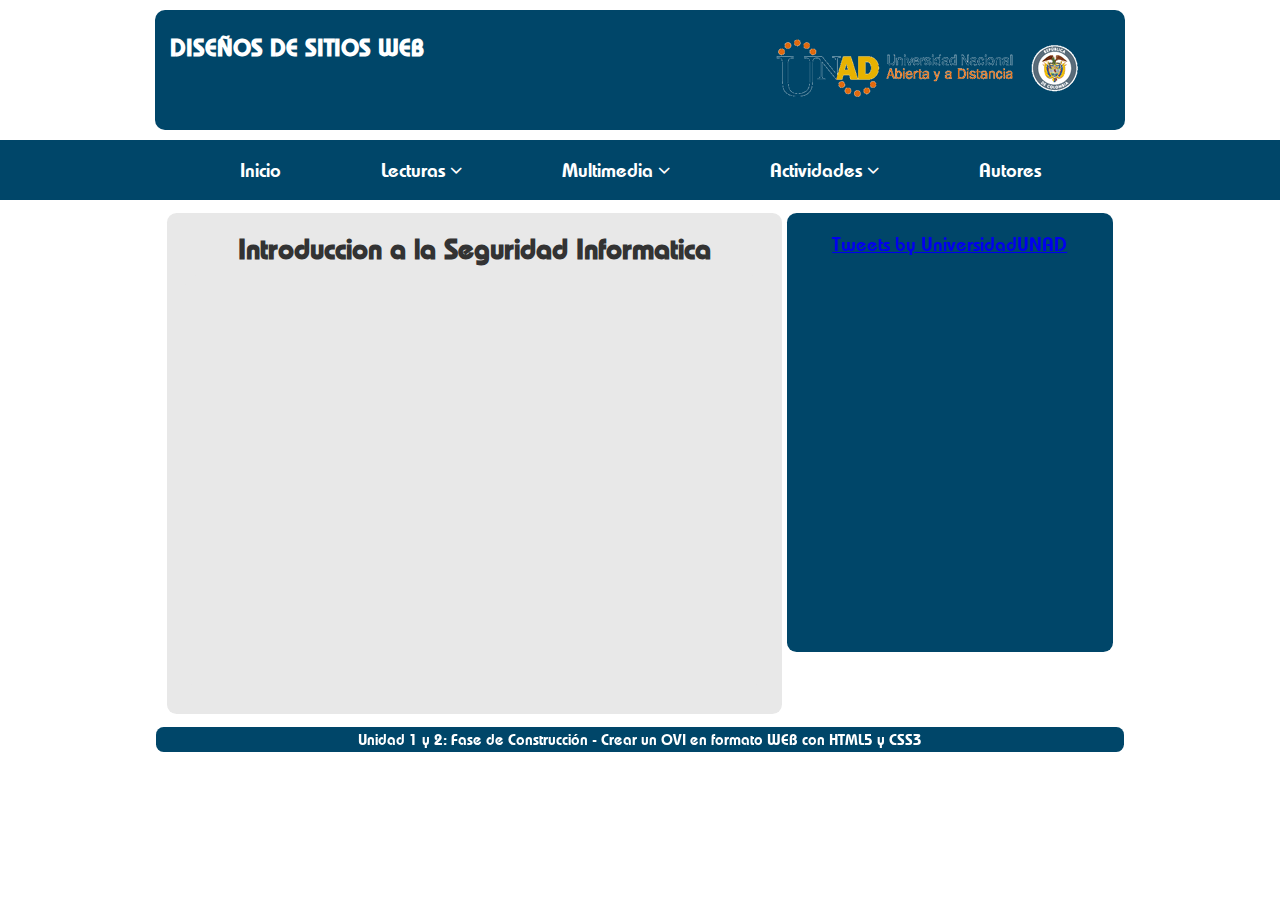
<file: video1.html>
<!DOCTYPE html>
<html lang="es">

<head>
	<meta charset="UTF-8">
	<title>Seguridad Informática</title>
	<link rel="stylesheet" type="text/css" href="css/normalize.css">
	<link rel="stylesheet" type="text/css" href="css/estilos.css">
	<link rel="stylesheet" href="https://cdnjs.cloudflare.com/ajax/libs/font-awesome/4.7.0/css/font-awesome.min.css">
</head>
<body>
	<header>
		<ul>
			<li class="headertext"><a href="#"><h3>DISEÑOS DE SITIOS WEB</h3></a></li>
			&nbsp;&nbsp;&nbsp;&nbsp;&nbsp;&nbsp;&nbsp;&nbsp;&nbsp;&nbsp;&nbsp;&nbsp;&nbsp;&nbsp;&nbsp;&nbsp;&nbsp;&nbsp;&nbsp;&nbsp;&nbsp;&nbsp;&nbsp;&nbsp;&nbsp;&nbsp;&nbsp;&nbsp;&nbsp;&nbsp;
			&nbsp;&nbsp;&nbsp;&nbsp;&nbsp;&nbsp;&nbsp;&nbsp;&nbsp;&nbsp;&nbsp;&nbsp;&nbsp;&nbsp;&nbsp;&nbsp;&nbsp;&nbsp;&nbsp;&nbsp;&nbsp;&nbsp;&nbsp;
			<li class="headerlogo"><a href="#"><img src="images/logoUNAD.png"/></a>
		</ul>		
	</header>
	<nav>
		<ul>
			<li><a href="index.html">Inicio</a></li>
			<li><a href="#">Lecturas <span class="fa fa-angle-down"></span></a>
				<ul>
					<li><a href="seguridadinformatica.html">Seguridad Informática</a></li>
					<li><a href="aspectosfundamentales.html">Aspectos fundamentales</a></li>
					<li><a href="vulnerabilidades.html">Vulnerabilidades</a></li>
					<li><a href="amenazasyataques.html">Amenazas y ataques</a></li>
					<li><a href="comoprotegernos.html">Como protegernos</a></li>
				</ul>
			</li>
			<li><a href="#">Multimedia <span class="fa fa-angle-down"></a>
				<ul>
					<li><a href="video1.html">Video 1</a></li>
					<li><a href="video2.html">Video 2</a></li>
				</ul>
			</li>
			<li><a href="#">Actividades <span class="fa fa-angle-down"></a>
				<ul>
					<li><a href="actividad1.html">Actividad 1</a></li>
					<li><a href="actividad2.html">Actividad 2</a></li>
					<li><a href="actividad3.html">Actividad 3</a></li>
				</ul>
			</li>
			<li><a href="autores.html">Autores</a></li>
		</ul>
	</nav>
	<section id="contenedor">
		<section id="principal">
			<h2>Introduccion a la Seguridad Informatica</h2>
			<article>
				<iframe src="https://www.youtube.com/embed/Nxns7cqfMsg?rel=0&autoplay=1" frameborder="0"; encrypted-media" allowfullscreen></iframe>
			</article>
		</section>
		<aside>
			<a class="twitter-timeline" href="https://twitter.com/UniversidadUNAD?ref_src=twsrc%5Etfw" width="300" height="396">Tweets by UniversidadUNAD</a> <script async src="https://platform.twitter.com/widgets.js" charset="utf-8"></script><br>

			<div id="sfcbcbadtf2hupscwbwtsmecyfk2a8blt8u"></div>
			<script type="text/javascript" src="https://counter10.allfreecounter.com/private/counter.js?c=bcbadtf2hupscwbwtsmecyfk2a8blt8u&down=async" async></script>
			<noscript><a href="https://www.contadorvisitasgratis.com" title="contador de visitas gratis"><img src="https://counter10.allfreecounter.com/private/contadorvisitasgratis.php?c=bcbadtf2hupscwbwtsmecyfk2a8blt8u" border="0" title="contador de visitas gratis" alt="contador de visitas gratis"></a></noscript>
		</aside>
	</section>
	<footer>
		Unidad 1 y 2: Fase de Construcción - Crear un OVI en formato WEB con HTML5 y CSS3
	</footer>	
	<script>src="js/jquery_3.3.1.js"</script>
	<script>src="js/modernizr-custom.js"</script>
	<script>src="js/prefixfree.js"</script>
</body>
</html>
</file>
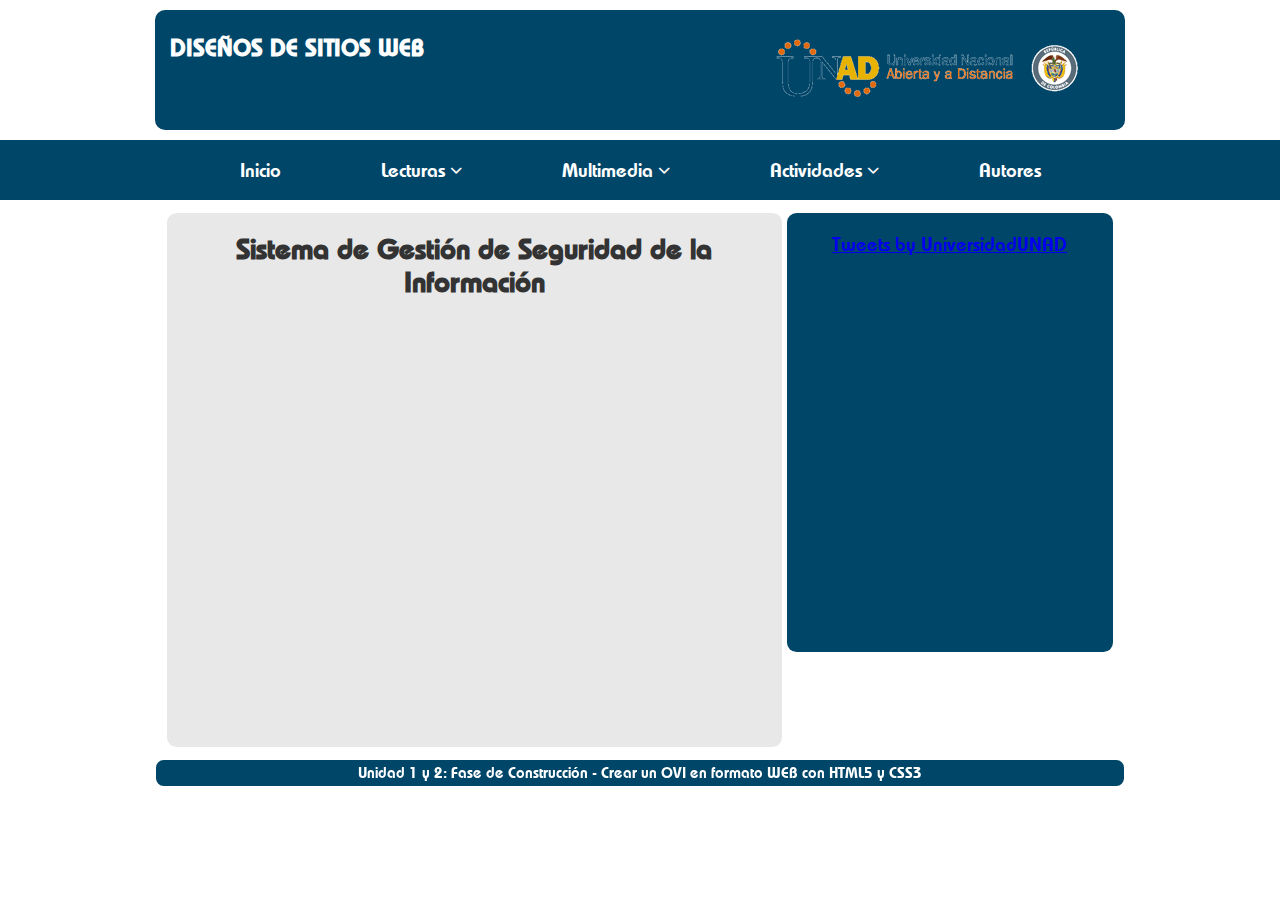
<file: video2.html>
<!DOCTYPE html>
<html lang="es">

<head>
	<meta charset="UTF-8">
	<title>Seguridad Informática</title>
	<link rel="stylesheet" type="text/css" href="css/normalize.css">
	<link rel="stylesheet" type="text/css" href="css/estilos.css">
	<link rel="stylesheet" href="https://cdnjs.cloudflare.com/ajax/libs/font-awesome/4.7.0/css/font-awesome.min.css">
</head>
<body>
	<header>
		<ul>
			<li class="headertext"><a href="#"><h3>DISEÑOS DE SITIOS WEB</h3></a></li>
			&nbsp;&nbsp;&nbsp;&nbsp;&nbsp;&nbsp;&nbsp;&nbsp;&nbsp;&nbsp;&nbsp;&nbsp;&nbsp;&nbsp;&nbsp;&nbsp;&nbsp;&nbsp;&nbsp;&nbsp;&nbsp;&nbsp;&nbsp;&nbsp;&nbsp;&nbsp;&nbsp;&nbsp;&nbsp;&nbsp;
			&nbsp;&nbsp;&nbsp;&nbsp;&nbsp;&nbsp;&nbsp;&nbsp;&nbsp;&nbsp;&nbsp;&nbsp;&nbsp;&nbsp;&nbsp;&nbsp;&nbsp;&nbsp;&nbsp;&nbsp;&nbsp;&nbsp;&nbsp;
			<li class="headerlogo"><a href="#"><img src="images/logoUNAD.png"/></a>
		</ul>		
	</header>
	<nav>
		<ul>
			<li><a href="index.html">Inicio</a></li>
			<li><a href="#">Lecturas <span class="fa fa-angle-down"></span></a>
				<ul>
					<li><a href="seguridadinformatica.html">Seguridad Informática</a></li>
					<li><a href="aspectosfundamentales.html">Aspectos fundamentales</a></li>
					<li><a href="vulnerabilidades.html">Vulnerabilidades</a></li>
					<li><a href="amenazasyataques.html">Amenazas y ataques</a></li>
					<li><a href="comoprotegernos.html">Como protegernos</a></li>
				</ul>
			</li>
			<li><a href="#">Multimedia <span class="fa fa-angle-down"></a>
				<ul>
					<li><a href="video1.html">Video 1</a></li>
					<li><a href="video2.html">Video 2</a></li>
				</ul>
			</li>
			<li><a href="#">Actividades <span class="fa fa-angle-down"></a>
				<ul>
					<li><a href="actividad1.html">Actividad 1</a></li>
					<li><a href="actividad2.html">Actividad 2</a></li>
					<li><a href="actividad3.html">Actividad 3</a></li>
				</ul>
			</li>
			<li><a href="autores.html">Autores</a></li>
		</ul>
	</nav>
	<section id="contenedor">
		<section id="principal">
			<h2>Sistema de Gestión de Seguridad de la Información</h2>
			<article>
				<iframe src="https://www.youtube.com/embed/wIe01QIFA8Q?rel=0&autoplay=1" frameborder="0"; encrypted-media" allowfullscreen></iframe>
			</article>
		</section>
		<aside>
			<a class="twitter-timeline" href="https://twitter.com/UniversidadUNAD?ref_src=twsrc%5Etfw" width="300" height="440">Tweets by UniversidadUNAD</a> <script async src="https://platform.twitter.com/widgets.js" charset="utf-8"></script><br>

			<div id="sfcbcbadtf2hupscwbwtsmecyfk2a8blt8u"></div>
			<script type="text/javascript" src="https://counter10.allfreecounter.com/private/counter.js?c=bcbadtf2hupscwbwtsmecyfk2a8blt8u&down=async" async></script>
			<noscript><a href="https://www.contadorvisitasgratis.com" title="contador de visitas gratis"><img src="https://counter10.allfreecounter.com/private/contadorvisitasgratis.php?c=bcbadtf2hupscwbwtsmecyfk2a8blt8u" border="0" title="contador de visitas gratis" alt="contador de visitas gratis"></a></noscript>
		</aside>
	</section>
	<footer>
		Unidad 1 y 2: Fase de Construcción - Crear un OVI en formato WEB con HTML5 y CSS3
	</footer>	
	<script>src="js/jquery_3.3.1.js"</script>
	<script>src="js/modernizr-custom.js"</script>
	<script>src="js/prefixfree.js"</script>
</body>
</html>
</file>
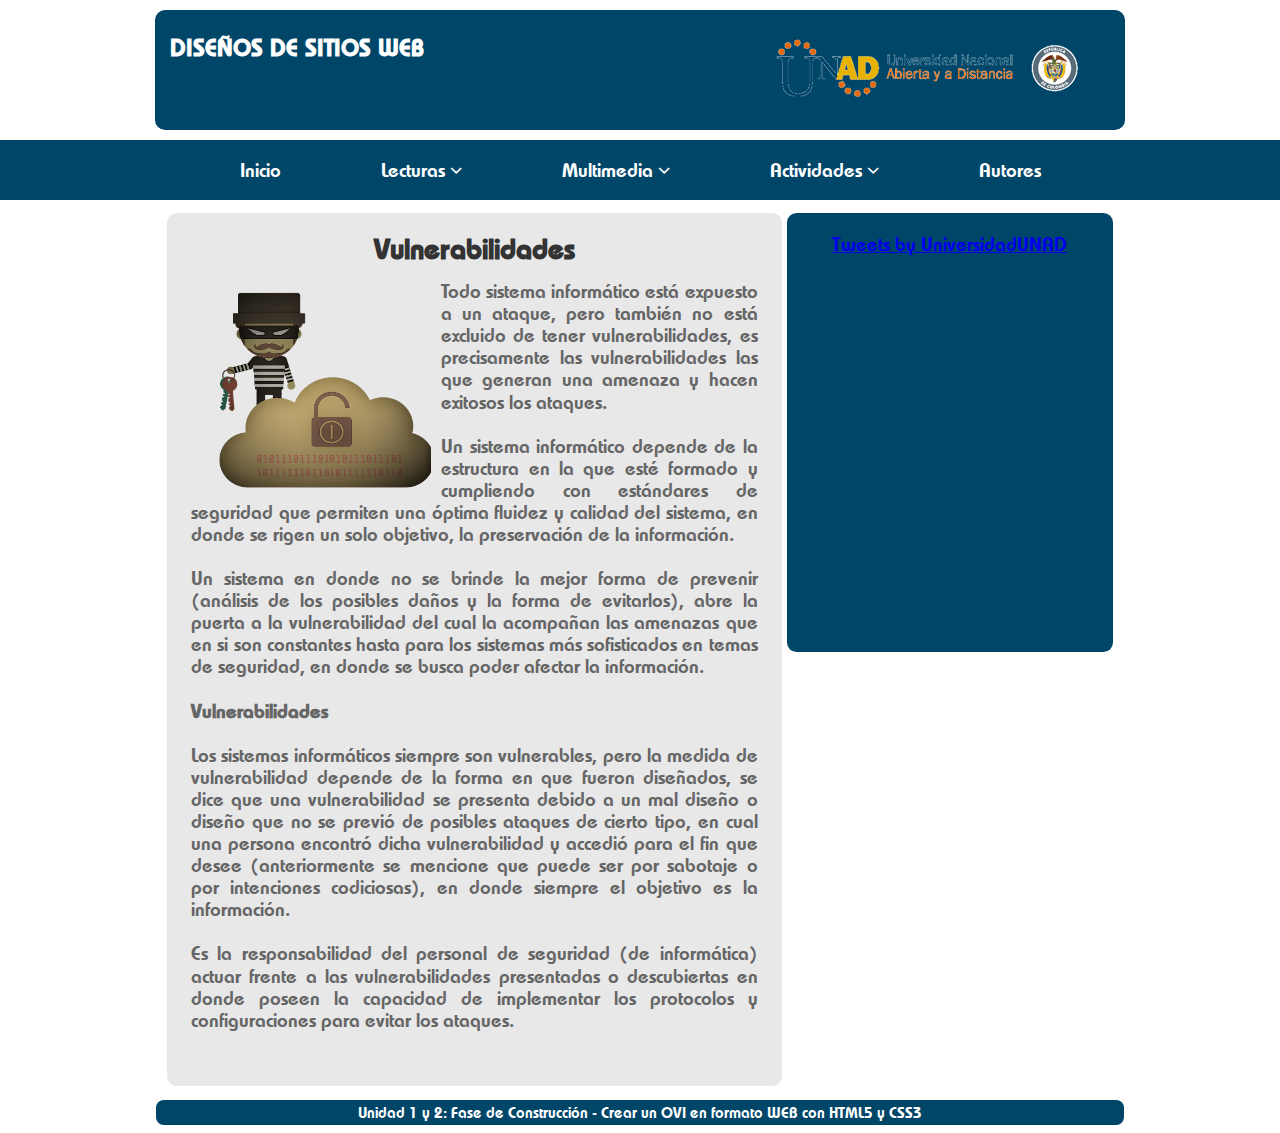
<file: vulnerabilidades.html>
<!DOCTYPE html>
<html lang="es">

<head>
	<meta charset="UTF-8">
	<title>Seguridad Informática</title>
	<link rel="stylesheet" type="text/css" href="css/normalize.css">
	<link rel="stylesheet" type="text/css" href="css/estilos.css">
	<link rel="stylesheet" href="https://cdnjs.cloudflare.com/ajax/libs/font-awesome/4.7.0/css/font-awesome.min.css">
</head>
<body>
	<header>
		<ul>
			<li class="headertext"><a href="#"><h3>DISEÑOS DE SITIOS WEB</h3></a></li>
			&nbsp;&nbsp;&nbsp;&nbsp;&nbsp;&nbsp;&nbsp;&nbsp;&nbsp;&nbsp;&nbsp;&nbsp;&nbsp;&nbsp;&nbsp;&nbsp;&nbsp;&nbsp;&nbsp;&nbsp;&nbsp;&nbsp;&nbsp;&nbsp;&nbsp;&nbsp;&nbsp;&nbsp;&nbsp;&nbsp;
			&nbsp;&nbsp;&nbsp;&nbsp;&nbsp;&nbsp;&nbsp;&nbsp;&nbsp;&nbsp;&nbsp;&nbsp;&nbsp;&nbsp;&nbsp;&nbsp;&nbsp;&nbsp;&nbsp;&nbsp;&nbsp;&nbsp;&nbsp;
			<li class="headerlogo"><a href="#"><img src="images/logoUNAD.png"/></a>
		</ul>		
	</header>
	<nav>
		<ul>
			<li><a href="index.html">Inicio</a></li>
			<li><a href="#">Lecturas <span class="fa fa-angle-down"></span></a>
				<ul>
					<li><a href="seguridadinformatica.html">Seguridad Informática</a></li>
					<li><a href="aspectosfundamentales.html">Aspectos fundamentales</a></li>
					<li><a href="vulnerabilidades.html">Vulnerabilidades</a></li>
					<li><a href="amenazasyataques.html">Amenazas y ataques</a></li>
					<li><a href="comoprotegernos.html">Como protegernos</a></li>
				</ul>
			</li>
			<li><a href="#">Multimedia <span class="fa fa-angle-down"></a>
				<ul>
					<li><a href="video1.html">Video 1</a></li>
					<li><a href="video2.html">Video 2</a></li>
				</ul>
			</li>
			<li><a href="#">Actividades <span class="fa fa-angle-down"></a>
				<ul>
					<li><a href="actividad1.html">Actividad 1</a></li>
					<li><a href="actividad2.html">Actividad 2</a></li>
					<li><a href="actividad3.html">Actividad 3</a></li>
				</ul>
			</li>
			<li><a href="autores.html">Autores</a></li>
		</ul>
	</nav>
	<section id="contenedor">
		<section id="principal">
			<h2>Vulnerabilidades</h2>
			<article>
				<img id="imagenes" src="images/3.png" width="240" height="200" style="margin: 10px 10px 10px 0px;float: left; " />
				<p>Todo sistema informático está expuesto a un ataque, pero también no está excluido de tener vulnerabilidades, es precisamente las vulnerabilidades las que generan una amenaza y hacen exitosos los ataques.</p><br>
				<p>Un sistema informático depende de la estructura en la que esté formado y cumpliendo con estándares de seguridad que permiten una óptima fluidez y calidad del sistema, en donde se rigen un solo objetivo, la preservación de la información.</p><br>
				<p>Un sistema en donde no se brinde la mejor forma de prevenir (análisis de los posibles daños y la forma de evitarlos), abre la puerta a la vulnerabilidad del cual la acompañan las amenazas que en si son constantes hasta para los sistemas más sofisticados en temas de seguridad, en donde se busca poder afectar la información.</p><br>
				<strong id="negrita"><p id="p-titulo1">Vulnerabilidades</strong><br><br>
				<p>Los sistemas informáticos siempre son vulnerables, pero la medida de vulnerabilidad depende de la forma en que fueron diseñados, se dice que una vulnerabilidad se presenta debido a un mal diseño o diseño que no se previó de posibles ataques de cierto tipo, en cual una persona encontró dicha vulnerabilidad y accedió para el fin que desee (anteriormente se mencione que puede ser por sabotaje o por intenciones codiciosas), en donde siempre el objetivo es la información.</p><br>
				<p>Es la responsabilidad del personal de seguridad (de informática) actuar frente a las vulnerabilidades presentadas o descubiertas en donde poseen la capacidad de implementar los protocolos y configuraciones para evitar los ataques.</p><br>


			</article>
		</section>
		<aside>
			<a class="twitter-timeline" href="https://twitter.com/UniversidadUNAD?ref_src=twsrc%5Etfw" width="300" height="820">Tweets by UniversidadUNAD</a> <script async src="https://platform.twitter.com/widgets.js" charset="utf-8"></script><br>

			<div id="sfcbcbadtf2hupscwbwtsmecyfk2a8blt8u"></div>
			<script type="text/javascript" src="https://counter10.allfreecounter.com/private/counter.js?c=bcbadtf2hupscwbwtsmecyfk2a8blt8u&down=async" async></script>
			<noscript><a href="https://www.contadorvisitasgratis.com" title="contador de visitas gratis"><img src="https://counter10.allfreecounter.com/private/contadorvisitasgratis.php?c=bcbadtf2hupscwbwtsmecyfk2a8blt8u" border="0" title="contador de visitas gratis" alt="contador de visitas gratis"></a></noscript>
		</aside>
	</section>
	<footer>
		Unidad 1 y 2: Fase de Construcción - Crear un OVI en formato WEB con HTML5 y CSS3
	</footer>	
	<script>src="js/jquery_3.3.1.js"</script>
	<script>src="js/modernizr-custom.js"</script>
	<script>src="js/prefixfree.js"</script>
</body>
</html>
</file>
<file: css/estilos.css>
*{
	padding: 0;
	margin: 0;
}

@font-face{

	font-family: Bauhaus_Demi;
	src: url("../fonts/Bauhaus_Demi.ttf") format("truetype");
	font-style: normal;
	font-weight: normal;
}

body{
	font-family: Bauhaus_Demi;
	color: #ffffff;
	font-size: 1.2em;
}

header{
	font-family: Bauhaus_Demi;
	background: #004669;
	border-radius: 0.5em;
	margin: 0.5em auto;
	max-width: 960px;
	padding: 0.25em;
	text-align: center;
	font-size: 20px;
}

footer{
	background: #004669;
	border-radius: 0.5em;
	margin: 0.5em auto;
	max-width: 960px;
	padding: 0.25em;
	text-align: center;
	font-size: 0.8em;
}


section#contenedor{
	margin: 0.5em auto;
	max-width: 960px;
	padding: 0;
	text-align: center;
}

section#principal,aside{
	background: #E8E8E8;
	border-radius: 0.5em;
	display: inline-block;
	margin: 0.2em auto;
	max-width: 960px;
	min-height: 400px;
	vertical-align: top;
	width: 60%;
	color: #333;
	padding: 1em;

}

article{
	background: #E8E8E8;
	border-radius: 0.5em;
	min-height: 400px;
	padding: 0.25em;
	margin: 0.5em auto;
	color: #666;

}

iframe{
	border-radius: 0.5em;
	min-height: 360px;
	padding: 0.25em;
	margin: 0.5em auto;
	width: 95%;
	
}

aside{
	background: #004669;
	width: 30%;
	height: 60%;
	font-size: 1em;
	color: #ffffff;

}

h2{
	font-size: 1.5em;
}

strong#negrita{
	font-size: 1em;
}

p{
	text-align: justify;
	font-size: 1em;
}


/* barras de menu */

nav {
	width: auto;
	height: 60px;
	background: #004669;
	display: flex;
	justify-content: center;
}

nav ul {
	display: flex;
	list-style: none;
}

nav ul li a {
	display: block;
	padding: 19px 50px;
	color: #fff;
	text-decoration: none;
}

nav ul li a:hover {
	background: #e7b200;
	color: #333;
}

nav ul ul{
	visibility: hidden;
	position: absolute;
	top: 190px;
	display: block;
	background: #e7b200;
	transform: translateX(30%);
	opacity: 0;
	transition: all 1s
}

nav ul li a span{
	transition: all .6s
}

nav ul li a:hover span{
	transform: translateY(10px);
	opacity: 0;
}

nav ul li:hover ul{
	visibility: visible;
	opacity: 1;
	transform: translateX(0%);
}

header {
	width: auto;
	height: 110px;
	background: #004669;
	display: flex;
}

header ul {
	display: flex;
	list-style: none;
}

header ul li a {
	display: block;
	padding: 20px 90px;
	color: #fff;
	text-decoration: none;
}


header ul li.headertext a {
	display: block;
	padding: 20px 10px;
	color: #fff;
	text-decoration: none;
	
}


header ul li.headerlogo a {
	display: block;
	padding: 20px 10px;
	color: #fff;
	text-decoration: none;
	justify-content: flex-end;
}*/

/*fin barras de menu */

/* imagenes */

.dropshadow {
	float:left;
	clear:left;
	background: url(imagenes/shadowAlpha.png) no-repeat bottom right !important;
	background: url(imagenes/shadow.gif) no-repeat bottom right;
	margin: 10px 0 10px 10px !important;
	margin: 10px 0 10px 5px;
	padding: 0.25px;
}

.innerbox {

	bottom:6px;
	right: 6px;
	margin: 0px 0px 0px 0px;
}

p {
  font-family: Bauhaus_Demi; 
  margin: 0px 0px 0px 0px;
}

/* Estilo de la sopa de letras */

#juego {
	border-radius: 0.5em;
	min-height: 360px;
	padding: 0.25em;
	margin: 0.5em auto;
	width: 95%;
}

#juego div {

	background: #005883;
 	width: 100%;
  	margin: 0 auto;
}


#juego .puzzleSquare {

	font-family: Bauhaus_Demi;
	color: #FFFFFF;
  	height: 30px;
  	width: 30px;
  	text-transform: uppercase;
 	background-color: #005883;
  	border: 0;
  
}

button::-moz-focus-inner {
  border: 0;
}


#juego .selected {
  background-color: orange;
}


#juego .found {
  background-color: red;
  color: white;
}

#juego .solved {
  background-color: purple;
  color: white;
}


#juego .complete {
  background-color: green;
}

/* Estilo de las letras a buscar */

#contenedor{

	border-radius: 0.5em;
	min-height: 360px;
	padding: 0.25em;
	margin: 0.5em auto;
	width: 95%;
 
}
#Palabras {
	
	
	padding-top: 0px;
  	-moz-column-count: 1;
  	-moz-column-gap: 20px;
  	-webkit-column-count: 1;
 	 -webkit-column-gap: 10px;
 	 column-count: 1;
  	column-gap: 20px;
  	width: 40%px;
}

#Palabras ul {
  list-style-type: none;
}

#Palabras li {
  padding: 3px 0;
  font-family: Bauhaus_Demi;
  color: #000000;
}


#Palabras .wordFound {
  text-decoration: line-through;
  color: gray;
}

/* Estilo del botón resolver */
#solve {

	font-size: 120%;
  margin: 0 20px;
}

/* Estilo del botón recargar */
#renew{

	font-size: 120%;
  	margin: 0 20px;
}

#pregunta1{

	background: #005883;
	color: #FFFFFF;
	border:solid;
	border-radius: 0.5em;
	min-height: 100px;
	padding: 0.25em;
	margin: 0.5em auto;
	width: 95%;
}
#pregunta2{
	
	background: #005883;
	color: #FFFFFF;
	border:solid;
	border-radius: 0.5em;
	min-height: 100px;
	padding: 0.25em;
	margin: 0.5em auto;
	width: 95%;
}

#pregunta3{

	background: #005883;
	color: #FFFFFF;
	border:solid;
	border-radius: 0.5em;
	min-height: 100px;
	padding: 0.25em;
	margin: 0.5em auto;
	width: 95%;
}

#pregunta4{
	
	background: #005883;
	color: #FFFFFF;
	border:solid;
	border-radius: 0.5em;
	min-height: 100px;
	padding: 0.25em;
	margin: 0.5em auto;
	width: 95%;
}

#Henry{

	background: #005883;
	color: #FFFFFF;
	border:solid;
	border-radius: 0.5em;
	min-height: 100px;
	padding: 0.25em;
	margin: 0.5em auto;
	width: 95%;
}

#Jhon{

	background: #005883;
	color: #FFFFFF;
	border:solid;
	border-radius: 0.5em;
	min-height: 100px;
	padding: 0.25em;
	margin: 0.5em auto;
	width: 95%;
}

#Julian{

	background: #005883;
	color: #FFFFFF;
	border:solid;
	border-radius: 0.5em;
	min-height: 100px;
	padding: 0.25em;
	margin: 0.5em auto;
	width: 95%;
}
</file>
